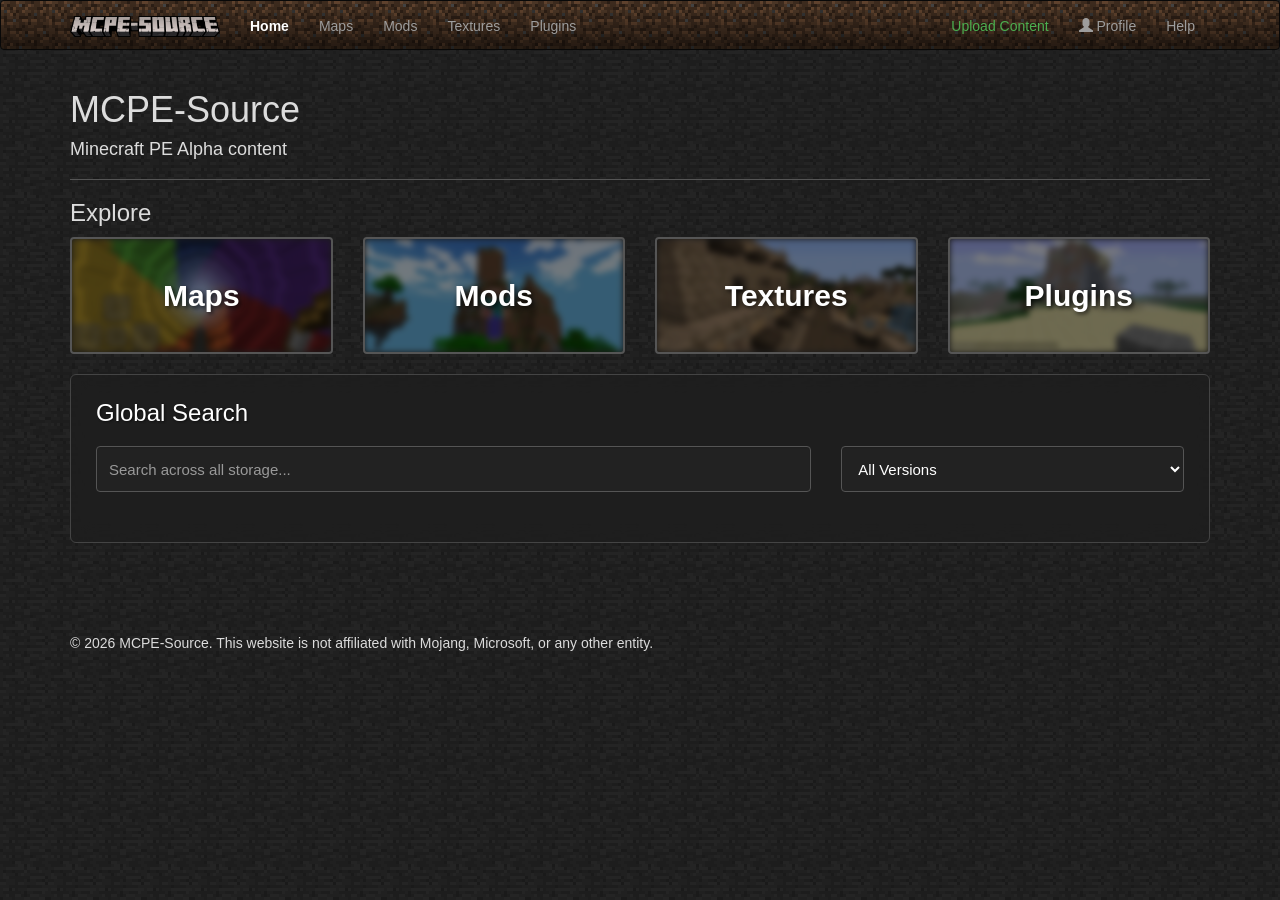
<file: index.html>
<!DOCTYPE html>
<html lang="en">

<head>
    <meta charset="UTF-8">
    <meta name="viewport" content="width=device-width, initial-scale=1.0">
    <title>MCPE-Source | Minecraft PE Alpha content</title>
    <link rel="stylesheet" href="css/bootstrap.min.css">
    <link rel="stylesheet" href="style.css">
    <style>
        code {
            background-color: #333 !important;
            color: #dcdcdc !important;
        }

        .content-box {
            position: relative;
            overflow: hidden;
            border: 2px solid #555;
            border-radius: 4px;
            padding: 40px 20px;
            text-align: center;
            text-decoration: none !important;
            transition: border-color 0.2s ease-in-out;
            display: block;
            background-color: #1b1b1b;
            z-index: 1;
        }

        .content-box::before {
            content: '';
            position: absolute;
            top: 0;
            left: 0;
            right: 0;
            bottom: 0;
            background-size: cover;
            background-position: center;
            filter: blur(3px) brightness(0.5);
            z-index: -1;
            transition: filter 0.3s ease-in-out;
        }

        #maps-box::before {
            background-image: url('assets/images/nav_maps.png');
        }

        #mods-box::before {
            background-image: url('assets/images/nav_mods.png');
        }

        #textures-box::before {
            background-image: url('assets/images/nav_textures.jpg');
        }

        #plugins-box::before {
            background-image: url('assets/images/nav_plugins.png');
        }

        .content-box:hover,
        .content-box:focus {
            border-color: #999;
            outline: none;
        }

        .content-box:hover::before {
            filter: blur(2px) brightness(0.7);
        }

        .content-box h3 {
            color: #ffffff !important;
            margin: 0;
            font-size: 30px;
            font-weight: bold;
            text-shadow: 2px 2px 4px rgba(0, 0, 0, 0.7);
        }

        .mod-row {
            display: flex;
            flex-wrap: wrap;
            margin-left: -5px;
            margin-right: -5px;
        }

        .mod-card {
            display: flex;
            flex-direction: column;
            width: 100%;
            text-decoration: none !important;
            color: #dcdcdc;
            background-color: rgba(43, 43, 43, 0.75);
            -webkit-backdrop-filter: blur(5px);
            backdrop-filter: blur(5px);
            border: 1px solid #444;
            border-radius: 4px;
            transition: all 0.3s ease;
            margin-bottom: 20px;
        }

        .mod-card:hover,
        .mod-card:focus {
            color: #ffffff;
            background-color: rgba(60, 60, 60, 0.9);
            border-color: #777;
            box-shadow: 0 10px 20px rgba(0, 0, 0, 0.3);
            transform: translateY(-2px);
        }

        .mod-card img {
            width: 100%;
            height: 180px;
            object-fit: cover;
            border-top-left-radius: 3px;
            border-top-right-radius: 3px;
            background-color: #1a1a1a;
        }

        .mod-card .caption {
            padding: 10px;
            flex-grow: 1;
            display: flex;
            flex-direction: column;
        }

        .mod-card h3 {
            color: #ffffff;
            margin-top: 0;
            margin-bottom: 8px;
            font-size: 18px;
            line-height: 1.2;
        }

        .mod-card h3 small {
            color: #bbbbbb;
            margin-left: 5px;
            font-size: 70%;
        }

        .mod-card p {
            color: #cccccc;
            flex-grow: 1;
            font-size: 13px;
            margin-bottom: 10px;
        }

        .tags-container {
            margin-top: auto;
        }

        .mod-card .label-default {
            background-color: #555;
            font-size: 10px;
            border: 1px solid #666;
            margin-right: 2px;
            display: inline-block;
            margin-bottom: 2px;
            padding: 3px 6px;
        }

        .search-area {
            background-color: rgba(30, 30, 30, 0.55);
            padding: 25px;
            border-radius: 6px;
            margin-bottom: 30px;
            border: 1px solid #444;
            backdrop-filter: blur(10px);
            -webkit-backdrop-filter: blur(10px);
        }

        .search-area .form-control {
            background-color: #222;
            border: 1px solid #555;
            color: #fff;
            height: 46px;
            font-size: 15px;
            border-radius: 4px;
            transition: all 0.2s ease-in-out;
        }

        .search-area .form-control:focus {
            border-color: #888;
            background-color: #2a2a2a;
            box-shadow: 0 0 10px rgba(255, 255, 255, 0.05);
        }

        .search-area h3 {
            font-size: 24px;
            color: #fff;
            margin-top: 0;
            margin-bottom: 20px;
            text-shadow: 1px 1px 2px rgba(0, 0, 0, 0.5);
        }
    </style>
</head>

<body>
    <nav class="navbar navbar-inverse">
        <div class="container">
            <div class="navbar-header">
                <button type="button" class="navbar-toggle collapsed" data-toggle="collapse"
                    data-target="#navbar-collapse" aria-expanded="false">
                    <span class="sr-only">Toggle navigation</span>
                    <span class="icon-bar"></span>
                    <span class="icon-bar"></span>
                    <span class="icon-bar"></span>
                </button>
                <a class="navbar-brand" href="index.html"><img src="logo.png" width="150px"></a>
            </div>
            <div class="collapse navbar-collapse" id="navbar-collapse">
                <ul class="nav navbar-nav">
                    <li class="active"><a href="index.html">Home</a></li>
                    <li><a href="maps.html">Maps</a></li>
                    <li><a href="mods.html">Mods</a></li>
                    <li><a href="textures.html">Textures</a></li>
                    <li><a href="plugins.html">Plugins</a></li>
                </ul>
                <ul class="nav navbar-nav navbar-right">
                    <li><a href="upload.html" class="suggest-content-btn">Upload Content</a></li>
                    <li><a href="profile.html"><span class="glyphicon glyphicon-user"></span> Profile</a></li>
                    <li><a href="help.html">Help</a></li>
                </ul>
            </div>
        </div>
    </nav>
    <div class="container">
        <h1>MCPE-Source</h1>
        <h4>Minecraft PE Alpha content</h4>
        <hr>
        <h3>Explore</h3>
        <div class="row">
            <div class="col-sm-6 col-md-3">
                <a href="maps.html" class="thumbnail content-box" id="maps-box">
                    <h3>Maps</h3>
                </a>
            </div>
            <div class="col-sm-6 col-md-3">
                <a href="mods.html" class="thumbnail content-box" id="mods-box">
                    <h3>Mods</h3>
                </a>
            </div>
            <div class="col-sm-6 col-md-3">
                <a href="textures.html" class="thumbnail content-box" id="textures-box">
                    <h3>Textures</h3>
                </a>
            </div>
            <div class="col-sm-6 col-md-3">
                <a href="plugins.html" class="thumbnail content-box" id="plugins-box">
                    <h3>Plugins</h3>
                </a>
            </div>
        </div>

        <div class="search-area">
            <h3>Global Search</h3>
            <div class="row">
                <div class="col-sm-8" style="margin-bottom: 15px;">
                    <input type="text" id="globalSearchInput" class="form-control"
                        placeholder="Search across all storage...">
                </div>
                <div class="col-sm-4" style="margin-bottom: 15px;">
                    <select id="globalVersionSelect" class="form-control">
                        <option value="">All Versions</option>
                    </select>
                </div>
            </div>
            <div id="globalSearchStatus"
                style="color: #aaa; margin-top: 5px; margin-bottom: 15px; font-size: 14px; display: none;"></div>
            <div class="row mod-row" id="globalSearchResults" style="margin-top: 10px;"></div>
        </div>
    </div>
    <br><br><br>
    <iframe src="footer.html" style="width: 100%; height: 40px; border: none; overflow: hidden;"></iframe>
    <script src="js/jquery.min.js"></script>
    <script src="js/bootstrap.min.js"></script>
    <script>
        (function () {
            function updateNavbarProfile() {
                var cachedName = localStorage.getItem('gh_username');
                var cachedAvatar = localStorage.getItem('gh_avatar');
                if (cachedName && cachedAvatar) {
                    $('a[href="profile.html"]').html('<img src="' + cachedAvatar + '" style="width: 20px; height: 20px; border-radius: 50%; vertical-align: middle; margin-right: 5px; object-fit: cover;"> <span>' + cachedName + '</span>');
                } else {
                    $('a[href="profile.html"]').html('<span class="glyphicon glyphicon-user"></span> Profile');
                }
            }
            window.updateNavbarProfile = updateNavbarProfile;
            $(document).ready(updateNavbarProfile);
        })();
    </script>
    <script>
        $(document).ready(function () {
            var categories = ['maps', 'mods', 'textures', 'plugins'];
            var allItems = [];
            var versions = new Set();

            $('#globalSearchStatus').text('Loading databases...').show();

            var fetchPromises = categories.map(function (cat) {
                var url = 'https://raw.githubusercontent.com/MCPE-Source/' + cat + '/main/' + cat + '.json?t=' + new Date().getTime();
                var d = $.Deferred();
                $.getJSON(url, function (data) {
                    data.forEach(function (item, index) {
                        item.repoType = cat;
                        item.originalIndex = index;
                        allItems.push(item);

                        if (item.version) {
                            item.version.split(',').map(function (v) { return v.trim(); }).forEach(function (v) {
                                if (v) versions.add(v);
                            });
                        }
                    });
                    d.resolve();
                }).fail(function (err) {
                    console.error('Failed to load ' + cat + ' database', err);
                    d.resolve();
                });
                return d.promise();
            });

            $.when.apply($, fetchPromises).then(function () {
                $('#globalSearchStatus').hide();

                allItems.sort(function (a, b) {
                    var dateA = new Date(a.date ? a.date.replace(' ', 'T') : 0);
                    var dateB = new Date(b.date ? b.date.replace(' ', 'T') : 0);
                    return dateB - dateA;
                });

                var sortedVersions = Array.from(versions).sort(function (a, b) {
                    return b.localeCompare(a, undefined, { numeric: true, sensitivity: 'base' });
                });
                var $verSelect = $('#globalVersionSelect');
                sortedVersions.forEach(function (ver) {
                    $verSelect.append($('<option>', { value: ver, text: ver }));
                });

                $('#globalSearchInput').on('input keyup', performSearch);
                $('#globalVersionSelect').on('change', performSearch);

                performSearch();
            });

            function performSearch() {
                var searchText = $('#globalSearchInput').val().toLowerCase().trim();
                var activeVer = $('#globalVersionSelect').val();
                var $results = $('#globalSearchResults');
                $results.empty();

                if (searchText === "" && !activeVer) {
                    return;
                }

                var matches = allItems.filter(function (item) {
                    var fullText = (item.title || '').toLowerCase() + " " + (item.short_description || item.description || '').toLowerCase();
                    var matchSearch = fullText.indexOf(searchText) > -1;

                    var itemVer = item.version || "";
                    var itemVersions = itemVer.split(',').map(function (v) { return v.trim(); });
                    var matchVer = !activeVer || itemVersions.includes(activeVer);

                    return matchSearch && matchVer;
                });

                if (matches.length === 0) {
                    $results.html('<div class="col-xs-12 text-center" style="color: #aaa; padding: 20px;">No results found.</div>');
                    return;
                }

                var limit = Math.min(matches.length, 24);
                for (var i = 0; i < limit; i++) {
                    var item = matches[i];
                    var itemBaseUrl = 'https://raw.githubusercontent.com/MCPE-Source/' + item.repoType + '/main/';
                    var imgSrc = item.thumbnail ? (item.thumbnail.startsWith('http') ? item.thumbnail : itemBaseUrl + item.thumbnail) : 'assets/images/no_thumbnail.png';
                    var linkUrl = 'item.html?type=' + item.repoType + '&id=' + item.originalIndex;

                    var tagsHtml = '';
                    if (item.tags && item.tags.length > 0) {
                        tagsHtml = item.tags.slice(0, 3).map(function (tag) {
                            return `<span class="label label-default" style="text-transform: capitalize;">${tag}</span>`;
                        }).join(' ');
                    }

                    var categoryBadge = `<span class="label label-info" style="text-transform: capitalize; margin-right: 5px; background-color: #5bc0de !important; color: #000 !important;">${item.repoType}</span>`;

                    $results.append(`
                        <div class="col-md-4 col-sm-6" style="margin-bottom: 20px; display: flex;">
                            <a href="${linkUrl}" class="mod-card">
                                <img src="${imgSrc}" alt="${item.title}" onerror="this.src='assets/images/no_thumbnail.png'">
                                <div class="caption">
                                    <h3>${item.title} <span class="version-badge">${item.version || ''}</span></h3>
                                    <p>${item.short_description || item.description || ''}</p>
                                    <div class="tags-container">
                                        ${categoryBadge}
                                        ${tagsHtml}
                                    </div>
                                </div>
                            </a>
                        </div>
                    `);
                }
            }
        });
    </script>
</body>

</html>
</file>
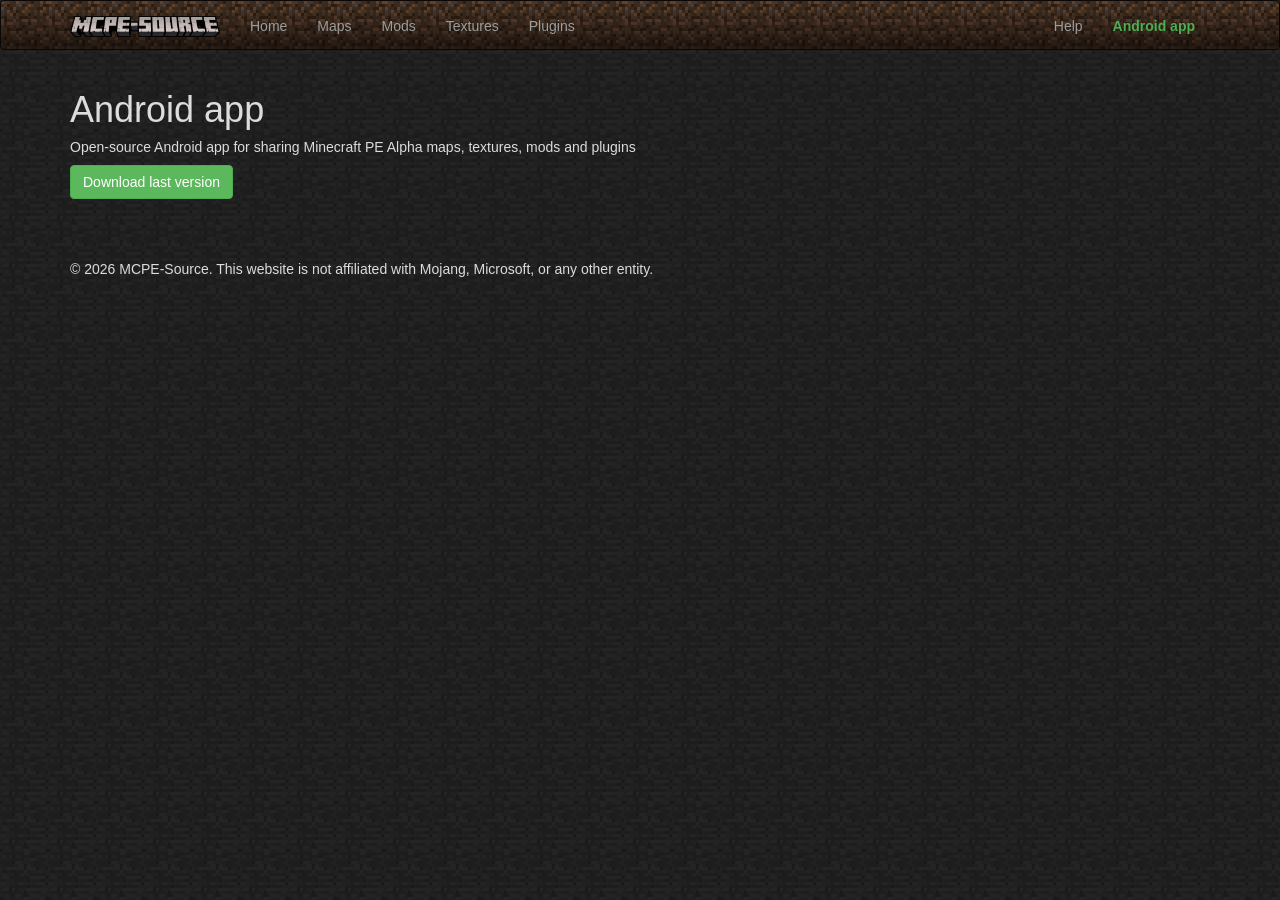
<file: android_app.html>
<!DOCTYPE html>
<html lang="en">
<head>
    <meta charset="UTF-8">
    <meta name="viewport" content="width=device-width, initial-scale=1.0">
    <title>Android app | MCPE-Source</title>
    <link rel="stylesheet" href="css/bootstrap.min.css">
    <link rel="stylesheet" href="style.css">
</head>
<body>
    <nav class="navbar navbar-inverse">
        <div class="container">
            <div class="navbar-header">
                <button type="button" class="navbar-toggle collapsed" data-toggle="collapse" data-target="#navbar-collapse" aria-expanded="false">
                    <span class="sr-only">Toggle navigation</span>
                    <span class="icon-bar"></span>
                    <span class="icon-bar"></span>
                    <span class="icon-bar"></span>
                </button>
                <a class="navbar-brand" href="index.html"><img src="logo.png" width="150px"></a>
            </div>
            <div class="collapse navbar-collapse" id="navbar-collapse">
                <ul class="nav navbar-nav">
                    <li><a href="index.html">Home</a></li>
                    <li><a href="maps.html">Maps</a></li>
                    <li><a href="mods.html">Mods</a></li>
                    <li><a href="textures.html">Textures</a></li>
                    <li><a href="plugins.html">Plugins</a></li>
                </ul>
                <ul class="nav navbar-nav navbar-right">
                    <li><a href="help.html">Help</a></li>
                    <li class="active"><a href="android_app.html" class="suggest-content-btn">Android app</a></li>
                </ul>
            </div>
        </div>
    </nav>

    <div class="container">
        <h1>Android app</h1>
        <h5>Open-source Android app for sharing Minecraft PE Alpha maps, textures, mods and plugins</h5>
        <a href="https://github.com/MCPE-Source/MCPE-Source-App/releases/latest" class="btn btn-success">Download last version</a>
        
    </div>

    <br><br><br>
    <iframe src="footer.html" style="width: 100%; height: 40px; border: none; overflow: hidden;"></iframe>
    <script src="js/jquery.min.js"></script>
    <script src="js/bootstrap.min.js"></script>
    <script>
        (function() {
            function updateNavbarProfile() {
                var cachedName = localStorage.getItem('gh_username');
                var cachedAvatar = localStorage.getItem('gh_avatar');
                if (cachedName && cachedAvatar) {
                    $('a[href="profile.html"]').html('<img src="' + cachedAvatar + '" style="width: 20px; height: 20px; border-radius: 50%; vertical-align: middle; margin-right: 5px; object-fit: cover;"> <span>' + cachedName + '</span>');
                } else {
                    $('a[href="profile.html"]').html('<span class="glyphicon glyphicon-user"></span> Profile');
                }
            }
            window.updateNavbarProfile = updateNavbarProfile;
            $(document).ready(updateNavbarProfile);
        })();
    </script>
</body>
</html>
</file>
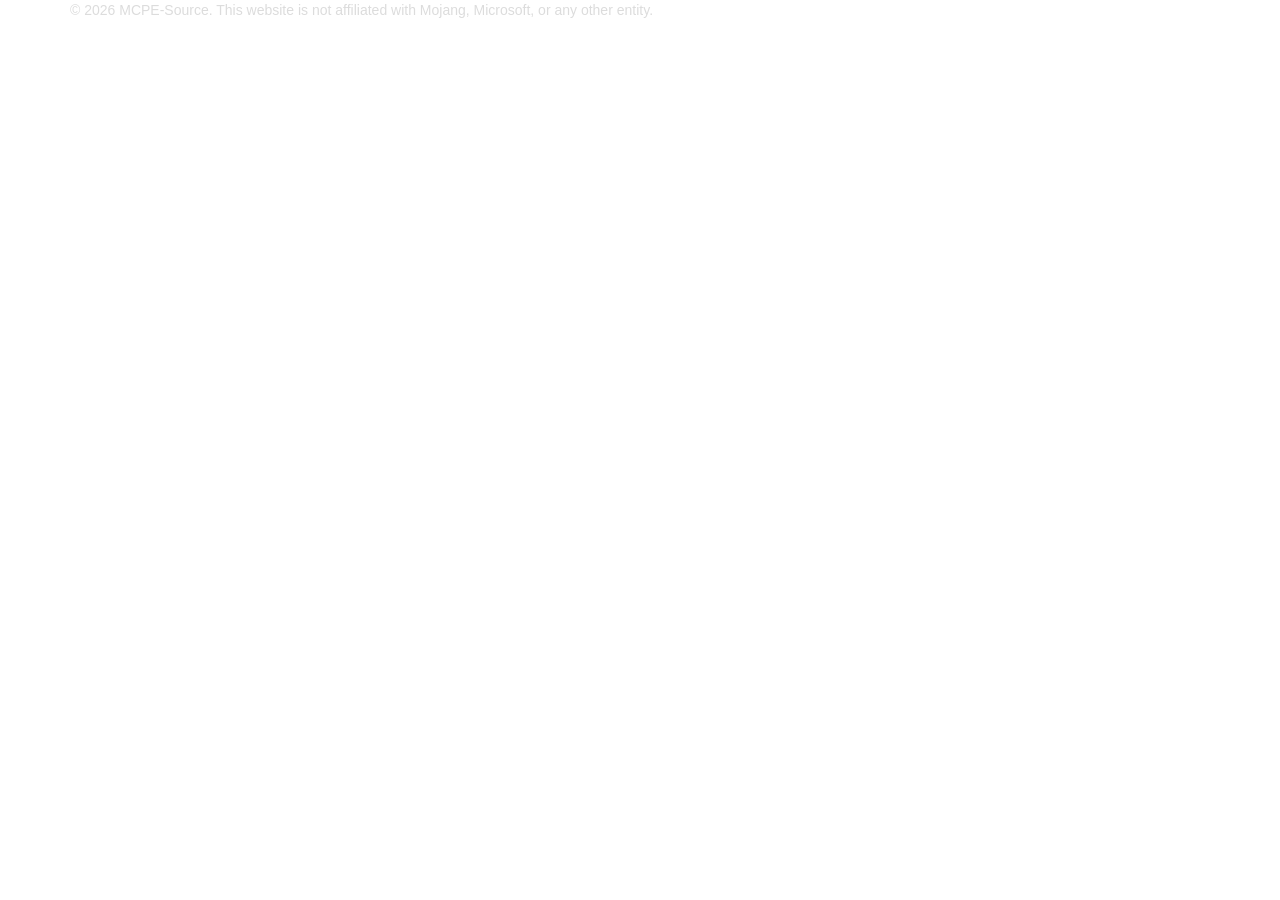
<file: footer.html>
<!DOCTYPE html>
<html lang="en">
<head>
    <meta charset="UTF-8">
    <meta name="viewport" content="width=device-width, initial-scale=1.0">
    <link href="css/bootstrap.min.css" rel="stylesheet">
    <style>
        body {
            overflow: hidden;
            background-color: transparent;
            color: #dcdcdc;
        }
    </style>
</head>
<body>
    <footer>
        <div class="container">
          <p class="text-p">© 2026 MCPE-Source. This website is not affiliated with Mojang, Microsoft, or any other entity.</p>
        </div>
      </footer>
</body>
</html>
</file>
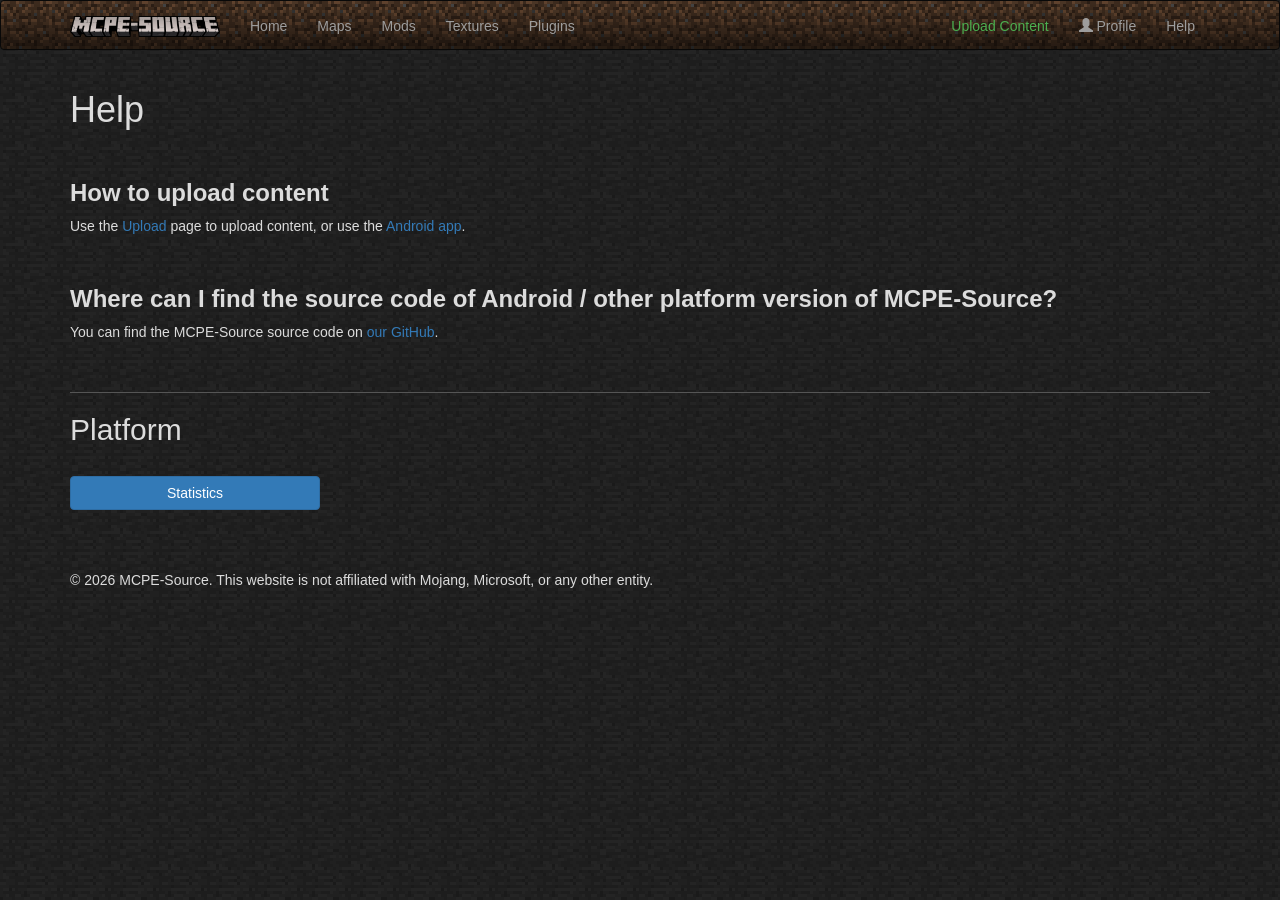
<file: help.html>
<!DOCTYPE html>
<html lang="en">

<head>
    <meta charset="UTF-8">
    <meta name="viewport" content="width=device-width, initial-scale=1.0">
    <title>Help | MCPE-Source</title>
    <link rel="stylesheet" href="css/bootstrap.min.css">
    <link rel="stylesheet" href="style.css">
</head>

<body>
    <nav class="navbar navbar-inverse">
        <div class="container">
            <div class="navbar-header">
                <button type="button" class="navbar-toggle collapsed" data-toggle="collapse"
                    data-target="#navbar-collapse" aria-expanded="false">
                    <span class="sr-only">Toggle navigation</span>
                    <span class="icon-bar"></span>
                    <span class="icon-bar"></span>
                    <span class="icon-bar"></span>
                </button>
                <a class="navbar-brand" href="index.html"><img src="logo.png" width="150px"></a>
            </div>
            <div class="collapse navbar-collapse" id="navbar-collapse">
                <ul class="nav navbar-nav">
                    <li><a href="index.html">Home</a></li>
                    <li><a href="maps.html">Maps</a></li>
                    <li><a href="mods.html">Mods</a></li>
                    <li><a href="textures.html">Textures</a></li>
                    <li><a href="plugins.html">Plugins</a></li>
                </ul>
                <ul class="nav navbar-nav navbar-right">
                    <li><a href="upload.html" class="suggest-content-btn">Upload Content</a></li>
                    <li><a href="profile.html"><span class="glyphicon glyphicon-user"></span> Profile</a></li>
                    <li><a href="help.html">Help</a></li>
                </ul>
            </div>
        </div>
    </nav>

    <div class="container">
        <h1>Help</h1>
        <br>
        <h3><b>How to upload content</b></h3>
        <p>Use the <a href="upload.html">Upload</a> page to upload content, or use the <a
                href="android_app.html">Android app</a>.</p>
        <br>
        <h3><b>Where can I find the source code of Android / other platform version of MCPE-Source?</b></h3>
        <p>You can find the MCPE-Source source code on <a href="https://github.com/MCPE-Source">our GitHub</a>.</p>

        <br>
        <hr>
        <h2>Platform</h2><br>
        <a href="stats.html" class="btn btn-primary" style="width: 250px;">Statistics</a>

    </div>

    <br><br><br>
    <iframe src="footer.html" style="width: 100%; height: 40px; border: none; overflow: hidden;"></iframe>
    <script src="js/jquery.min.js"></script>
    <script src="js/bootstrap.min.js"></script>
    <script>
        (function () {
            function updateNavbarProfile() {
                var cachedName = localStorage.getItem('gh_username');
                var cachedAvatar = localStorage.getItem('gh_avatar');
                if (cachedName && cachedAvatar) {
                    $('a[href="profile.html"]').html('<img src="' + cachedAvatar + '" style="width: 20px; height: 20px; border-radius: 50%; vertical-align: middle; margin-right: 5px; object-fit: cover;"> <span>' + cachedName + '</span>');
                } else {
                    $('a[href="profile.html"]').html('<span class="glyphicon glyphicon-user"></span> Profile');
                }
            }
            window.updateNavbarProfile = updateNavbarProfile;
            $(document).ready(updateNavbarProfile);
        })();
    </script>
</body>

</html>
</file>
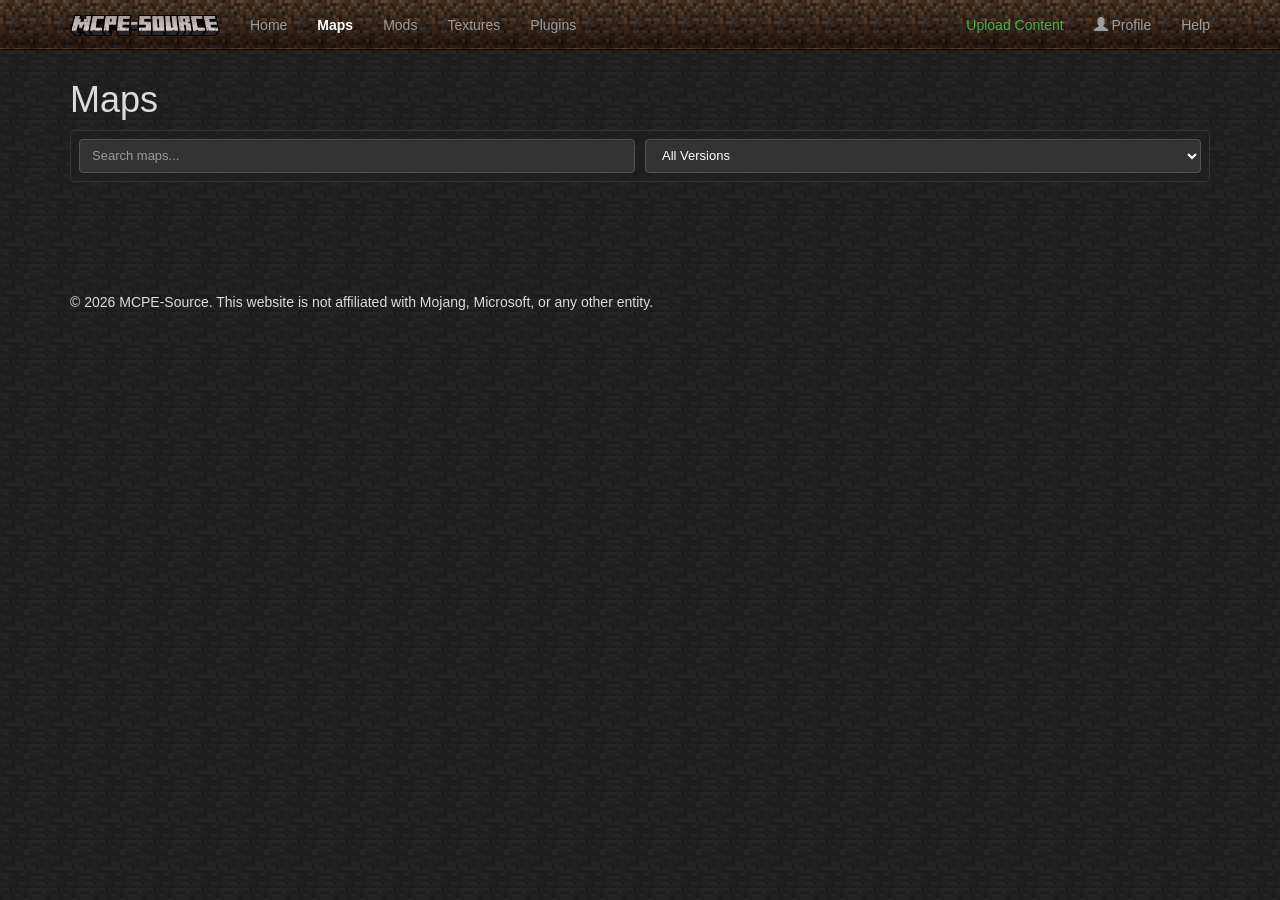
<file: maps.html>
<!DOCTYPE html>
<html lang="en">
<head>
    <meta charset="UTF-8">
    <meta name="viewport" content="width=device-width, initial-scale=1.0">
    <title>Maps | MCPE-Source</title>
    <link rel="stylesheet" href="css/bootstrap.min.css">
    <link rel="stylesheet" href="style.css">
    <style>
        body { background-color: #222; color: #eee; }
        .mod-row { display: flex; flex-wrap: wrap; margin-left: -5px; margin-right: -5px; }
        .mod-item { display: flex; margin-bottom: 10px; padding-left: 5px; padding-right: 5px; }
        .mod-card {
            display: flex; flex-direction: column; width: 100%;
            text-decoration: none !important; color: #dcdcdc;
            background-color: rgba(43, 43, 43, 0.75);
            -webkit-backdrop-filter: blur(5px); backdrop-filter: blur(5px);
            border: 1px solid #444; border-radius: 4px; transition: all 0.3s ease;
        }
        .mod-card:hover, .mod-card:focus {
            color: #ffffff; background-color: rgba(60, 60, 60, 0.9);
            border-color: #777; box-shadow: 0 10px 20px rgba(0,0,0,0.3); transform: translateY(-2px);
        }
        .mod-card img {
            width: 100%; height: 180px; object-fit: cover;
            border-top-left-radius: 3px; border-top-right-radius: 3px; background-color: #1a1a1a;
        }
        .mod-card .caption { padding: 10px; flex-grow: 1; display: flex; flex-direction: column; }
        .mod-card h3 { color: #ffffff; margin-top: 0; margin-bottom: 8px; font-size: 18px; line-height: 1.2; }
        .mod-card h3 small { color: #bbbbbb; margin-left: 5px; font-size: 70%; }
        .mod-card p { color: #cccccc; flex-grow: 1; font-size: 13px; margin-bottom: 10px; }
        .tags-container { margin-top: auto; }
        .mod-card .label-default { background-color: #555; font-size: 10px; border: 1px solid #666; margin-right: 2px; display: inline-block; margin-bottom: 2px; padding: 3px 6px; }
        .controls-area { background-color: rgba(30, 30, 30, 0.5); padding: 8px; border-radius: 4px; margin-bottom: 15px; border: 1px solid #333; }
        .controls-area .row { margin-left: -5px; margin-right: -5px; }
        .controls-area [class*="col-"] { padding-left: 5px; padding-right: 5px; margin-bottom: 0; }
        .filter-elem { margin-bottom: 5px; }
        .form-control { background-color: #333; border: 1px solid #555; color: #fff; height: 34px; font-size: 13px; }
        .form-control:focus { border-color: #777; background-color: #444; box-shadow: none; }
        @media (min-width: 992px) { .filter-elem { margin-bottom: 0; } }
    </style>
</head>
<body>
    <nav class="navbar navbar-inverse navbar-static-top">
        <div class="container">
            <div class="navbar-header">
                <button type="button" class="navbar-toggle collapsed" data-toggle="collapse" data-target="#navbar-collapse">
                    <span class="sr-only">Toggle navigation</span>
                    <span class="icon-bar"></span><span class="icon-bar"></span><span class="icon-bar"></span>
                </button>
                <a class="navbar-brand" href="index.html"><img src="logo.png" width="150px" alt="Logo"></a>
            </div>
            <div class="collapse navbar-collapse" id="navbar-collapse">
                <ul class="nav navbar-nav">
                    <li><a href="index.html">Home</a></li>
                    <li class="active"><a href="maps.html">Maps</a></li>
                    <li><a href="mods.html">Mods</a></li>
                    <li><a href="textures.html">Textures</a></li>
                    <li><a href="plugins.html">Plugins</a></li>
                </ul>
                <ul class="nav navbar-nav navbar-right">
                    <li><a href="upload.html" class="suggest-content-btn">Upload Content</a></li>
                    <li><a href="profile.html"><span class="glyphicon glyphicon-user"></span> Profile</a></li>
                    <li><a href="help.html">Help</a></li>
                </ul>
            </div>
        </div>
    </nav>

    <div class="container">
        <h1 style="margin-top: 10px;">Maps</h1>
        
        <div class="controls-area">
            <div class="row">
                <div class="col-md-6 col-sm-6 col-xs-12 filter-elem">
                    <input type="text" class="form-control" id="searchInput" placeholder="Search maps...">
                </div>
                <div class="col-md-6 col-sm-6 col-xs-12 filter-elem">
                    <select class="form-control" id="versionSelect"><option value="">All Versions</option></select>
                </div>
            </div>
        </div>

        <div class="pagination-wrapper text-center" style="margin-top: 10px; margin-bottom: 20px;"></div>
        <div class="row mod-row" id="mapsList"></div>
        <div class="pagination-wrapper text-center" style="margin-top: 30px; margin-bottom: 20px;"></div>
    </div>

    <br><br><br>
    <iframe src="footer.html" style="width: 100%; height: 40px; border: none; overflow: hidden;"></iframe>
    <script src="js/jquery.min.js"></script>
    <script src="js/bootstrap.min.js"></script>
    <script>
        (function() {
            function updateNavbarProfile() {
                var cachedName = localStorage.getItem('gh_username');
                var cachedAvatar = localStorage.getItem('gh_avatar');
                if (cachedName && cachedAvatar) {
                    $('a[href="profile.html"]').html('<img src="' + cachedAvatar + '" style="width: 20px; height: 20px; border-radius: 50%; vertical-align: middle; margin-right: 5px; object-fit: cover;"> <span>' + cachedName + '</span>');
                } else {
                    $('a[href="profile.html"]').html('<span class="glyphicon glyphicon-user"></span> Profile');
                }
            }
            window.updateNavbarProfile = updateNavbarProfile;
            $(document).ready(updateNavbarProfile);
        })();
    </script>
    <script>
        $(document).ready(function() {
            var repo = 'maps';
            var baseUrl = 'https://raw.githubusercontent.com/MCPE-Source/' + repo + '/main/';
            var url = baseUrl + repo + '.json?t=' + new Date().getTime();

            var allItems = [];
            var filteredItems = [];
            var currentPage = 1;
            var itemsPerPage = 30;

            $.getJSON(url, function(data) {
                allItems = data.map(function(item, index) {
                    return { item: item, originalIndex: index };
                });

                allItems.sort(function(a, b) {
                    var dateA = new Date(a.item.date ? a.item.date.replace(' ', 'T') : 0);
                    var dateB = new Date(b.item.date ? b.item.date.replace(' ', 'T') : 0);
                    return dateB - dateA;
                });

                var versions = new Set();

                allItems.forEach(function(mapObj) {
                    var item = mapObj.item;
                    if(item.version) {
                        item.version.split(',').map(v => v.trim()).forEach(v => {
                            if (v) versions.add(v);
                        });
                    }
                });

                var $verSelect = $('#versionSelect');
                Array.from(versions).sort().reverse().forEach(v => $verSelect.append('<option value="' + v + '">' + v + '</option>'));

                function renderPage() {
                    var $container = $('#mapsList');
                    $container.empty();

                    var startIndex = (currentPage - 1) * itemsPerPage;
                    var endIndex = startIndex + itemsPerPage;
                    var pageItems = filteredItems.slice(startIndex, endIndex);

                    pageItems.forEach(function(mapObj) {
                        var item = mapObj.item;
                        var originalId = mapObj.originalIndex;

                        var tagsHtml = '';
                        if (item.tags && item.tags.length > 0) {
                            item.tags.forEach(function(tag) {
                                tagsHtml += '<span class="label label-default">' + tag + '</span> ';
                            });
                        }

                        var imgSrc = 'assets/images/no_thumbnail.png';
                        if (item.image) {
                              imgSrc = item.image.startsWith('http') ? item.image : baseUrl + item.image;
                        } else if (item.thumbnail) {
                              imgSrc = item.thumbnail.startsWith('http') ? item.thumbnail : baseUrl + item.thumbnail;
                        }
                        
                        var linkUrl = 'item.html?type=' + repo + '&id=' + originalId;

                        var html = `
                            <div class="col-sm-6 col-md-4 mod-item">
                                <a href="${linkUrl}" class="mod-card">
                                    <img src="${imgSrc}" alt="${item.title}">
                                    <div class="caption">
                                        <h3>${item.title} <span class="version-badge">${item.version}</span></h3>
                                        <p>${item.short_description || item.description || ''}</p>
                                        <div class="tags-container">${tagsHtml}</div>
                                    </div>
                                </a>
                            </div>
                        `;
                        $container.append(html);
                    });

                    renderPagination();
                }

                function renderPagination() {
                    var $pagWrappers = $('.pagination-wrapper');
                    $pagWrappers.empty();

                    var totalPages = Math.ceil(filteredItems.length / itemsPerPage);
                    if (totalPages <= 1) {
                        return;
                    }

                    var $ul = $('<ul class="pagination"></ul>');

                    var $prevLi = $('<li class="' + (currentPage === 1 ? 'disabled' : '') + '"><a href="#">&laquo;</a></li>');
                    if (currentPage > 1) {
                        $prevLi.find('a').on('click', function(e) {
                            e.preventDefault();
                            currentPage--;
                            renderPage();
                            $('html, body').animate({ scrollTop: 0 }, 'fast');
                        });
                    } else {
                        $prevLi.find('a').on('click', function(e) { e.preventDefault(); });
                    }
                    $ul.append($prevLi);

                    for (var p = 1; p <= totalPages; p++) {
                        (function(page) {
                            var $li = $('<li class="' + (currentPage === page ? 'active' : '') + '"><a href="#">' + page + '</a></li>');
                            $li.find('a').on('click', function(e) {
                                e.preventDefault();
                                currentPage = page;
                                renderPage();
                                $('html, body').animate({ scrollTop: 0 }, 'fast');
                            });
                            $ul.append($li);
                        })(p);
                    }

                    var $nextLi = $('<li class="' + (currentPage === totalPages ? 'disabled' : '') + '"><a href="#">&raquo;</a></li>');
                    if (currentPage < totalPages) {
                        $nextLi.find('a').on('click', function(e) {
                            e.preventDefault();
                            currentPage++;
                            renderPage();
                            $('html, body').animate({ scrollTop: 0 }, 'fast');
                        });
                    } else {
                        $nextLi.find('a').on('click', function(e) { e.preventDefault(); });
                    }
                    $ul.append($nextLi);

                    $pagWrappers.each(function() {
                        $(this).append($ul.clone(true));
                    });
                }

                function filterMaps() {
                    var searchText = $('#searchInput').val().toLowerCase();
                    var activeVer = $('#versionSelect').val();

                    filteredItems = allItems.filter(function(mapObj) {
                        var item = mapObj.item;
                        var fullText = (item.title || '').toLowerCase() + " " + (item.short_description || item.description || '').toLowerCase();
                        var itemVer = item.version || "";
                        var itemVersions = itemVer.split(',').map(v => v.trim());

                        var matchSearch = fullText.indexOf(searchText) > -1;
                        var matchVer = !activeVer || itemVersions.includes(activeVer);

                        return matchSearch && matchVer;
                    });

                    currentPage = 1;
                    renderPage();
                }

                $('#searchInput').on('input keyup', filterMaps);
                $('#versionSelect').on('change', filterMaps);

                filterMaps();
            });
        });
    </script>
</body>
</html>
</file>
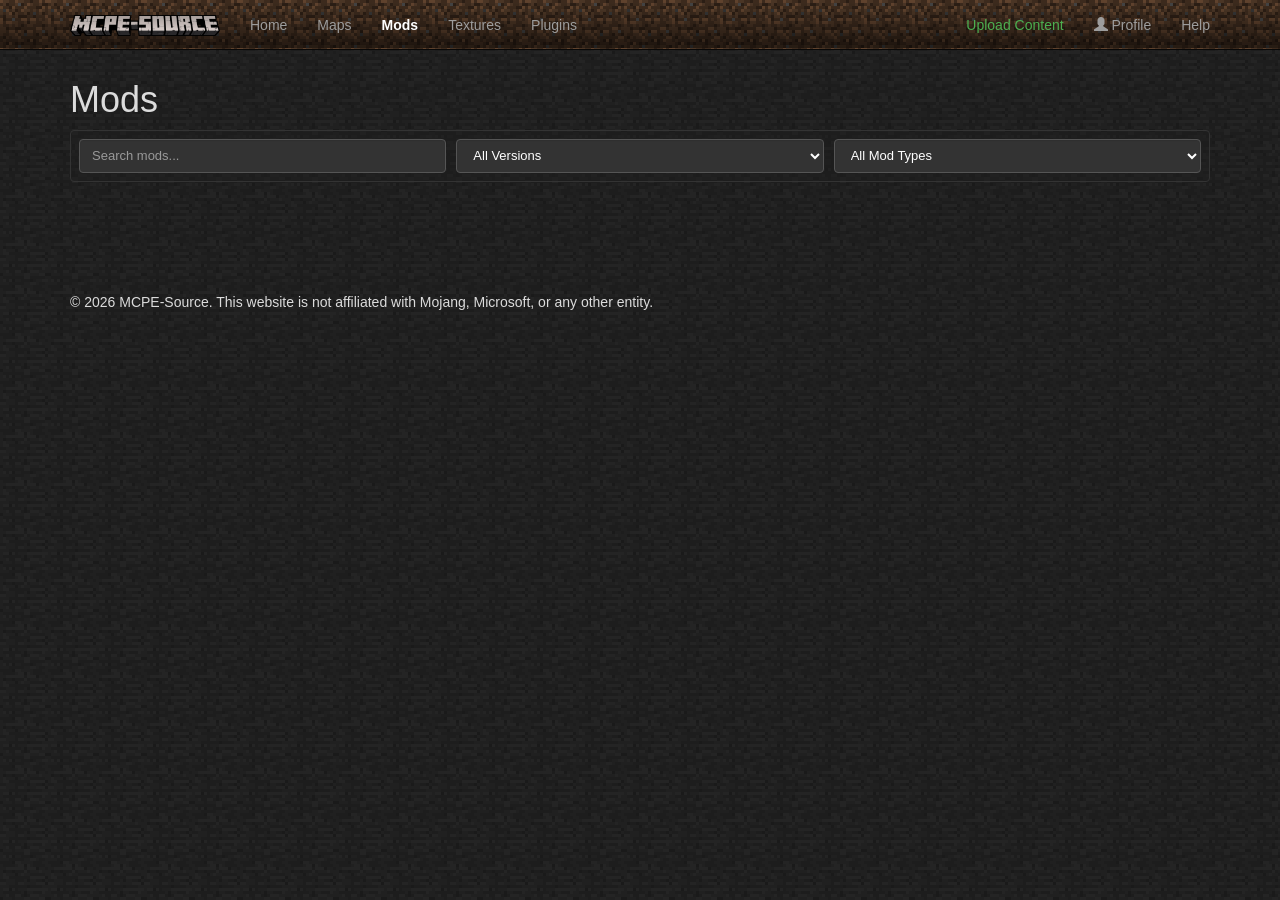
<file: mods.html>
<!DOCTYPE html>
<html lang="en">
<head>
    <meta charset="UTF-8">
    <meta name="viewport" content="width=device-width, initial-scale=1.0">
    <title>Mods | MCPE-Source</title>
    <link rel="stylesheet" href="css/bootstrap.min.css">
    <link rel="stylesheet" href="style.css">
    <style>
        body { background-color: #222; color: #eee; }
        .mod-row { display: flex; flex-wrap: wrap; margin-left: -5px; margin-right: -5px; }
        .mod-item { display: flex; margin-bottom: 10px; padding-left: 5px; padding-right: 5px; }
        .mod-card {
            display: flex; flex-direction: column; width: 100%;
            text-decoration: none !important; color: #dcdcdc;
            background-color: rgba(43, 43, 43, 0.75);
            -webkit-backdrop-filter: blur(5px); backdrop-filter: blur(5px);
            border: 1px solid #444; border-radius: 4px; transition: all 0.3s ease;
        }
        .mod-card:hover, .mod-card:focus {
            color: #ffffff; background-color: rgba(60, 60, 60, 0.9);
            border-color: #777; box-shadow: 0 10px 20px rgba(0,0,0,0.3); transform: translateY(-2px);
        }
        .mod-card img {
            width: 100%; height: 180px; object-fit: cover;
            border-top-left-radius: 3px; border-top-right-radius: 3px; background-color: #1a1a1a;
        }
        .mod-card .caption { padding: 10px; flex-grow: 1; display: flex; flex-direction: column; }
        .mod-card h3 { color: #ffffff; margin-top: 0; margin-bottom: 8px; font-size: 18px; line-height: 1.2; }
        .mod-card h3 small { color: #bbbbbb; margin-left: 5px; font-size: 70%; }
        .mod-card p { color: #cccccc; flex-grow: 1; font-size: 13px; margin-bottom: 10px; }
        .tags-container { margin-top: auto; }
        .mod-card .label-default { background-color: #555; font-size: 10px; border: 1px solid #666; margin-right: 2px; display: inline-block; margin-bottom: 2px; padding: 3px 6px; }
        .controls-area { background-color: rgba(30, 30, 30, 0.5); padding: 8px; border-radius: 4px; margin-bottom: 15px; border: 1px solid #333; }
        .controls-area .row { margin-left: -5px; margin-right: -5px; }
        .controls-area [class*="col-"] { padding-left: 5px; padding-right: 5px; margin-bottom: 0; }
        .filter-elem { margin-bottom: 5px; }
        .form-control { background-color: #333; border: 1px solid #555; color: #fff; height: 34px; font-size: 13px; }
        .form-control:focus { border-color: #777; background-color: #444; box-shadow: none; }
        @media (min-width: 992px) { .filter-elem { margin-bottom: 0; } }
    </style>
</head>
<body>
    <nav class="navbar navbar-inverse navbar-static-top">
        <div class="container">
            <div class="navbar-header">
                <button type="button" class="navbar-toggle collapsed" data-toggle="collapse" data-target="#navbar-collapse">
                    <span class="sr-only">Toggle navigation</span>
                    <span class="icon-bar"></span><span class="icon-bar"></span><span class="icon-bar"></span>
                </button>
                <a class="navbar-brand" href="index.html"><img src="logo.png" width="150px" alt="Logo"></a>
            </div>
            <div class="collapse navbar-collapse" id="navbar-collapse">
                <ul class="nav navbar-nav">
                    <li><a href="index.html">Home</a></li>
                    <li><a href="maps.html">Maps</a></li>
                    <li class="active"><a href="mods.html">Mods</a></li>
                    <li><a href="textures.html">Textures</a></li>
                    <li><a href="plugins.html">Plugins</a></li>
                </ul>
                <ul class="nav navbar-nav navbar-right">
                    <li><a href="upload.html" class="suggest-content-btn">Upload Content</a></li>
                    <li><a href="profile.html"><span class="glyphicon glyphicon-user"></span> Profile</a></li>
                    <li><a href="help.html">Help</a></li>
                </ul>
            </div>
        </div>
    </nav>

    <div class="container">
        <h1 style="margin-top: 10px;">Mods</h1>
        
        <div class="controls-area">
            <div class="row">
                <div class="col-md-4 col-sm-6 col-xs-12 filter-elem">
                    <input type="text" class="form-control" id="searchInput" placeholder="Search mods...">
                </div>
                <div class="col-md-4 col-sm-6 col-xs-12 filter-elem">
                    <select class="form-control" id="versionSelect"><option value="">All Versions</option></select>
                </div>
                <div class="col-md-4 col-sm-6 col-xs-12 filter-elem">
                    <select class="form-control" id="typeSelect"><option value="">All Mod Types</option></select>
                </div>
            </div>
        </div>

        <div class="pagination-wrapper text-center" style="margin-top: 10px; margin-bottom: 20px;"></div>
        <div class="row mod-row" id="modsList"></div>
        <div class="pagination-wrapper text-center" style="margin-top: 30px; margin-bottom: 20px;"></div>
    </div>

    <br><br><br>
    <iframe src="footer.html" style="width: 100%; height: 40px; border: none; overflow: hidden;"></iframe>
    <script src="js/jquery.min.js"></script>
    <script src="js/bootstrap.min.js"></script>
    <script>
        (function() {
            function updateNavbarProfile() {
                var cachedName = localStorage.getItem('gh_username');
                var cachedAvatar = localStorage.getItem('gh_avatar');
                if (cachedName && cachedAvatar) {
                    $('a[href="profile.html"]').html('<img src="' + cachedAvatar + '" style="width: 20px; height: 20px; border-radius: 50%; vertical-align: middle; margin-right: 5px; object-fit: cover;"> <span>' + cachedName + '</span>');
                } else {
                    $('a[href="profile.html"]').html('<span class="glyphicon glyphicon-user"></span> Profile');
                }
            }
            window.updateNavbarProfile = updateNavbarProfile;
            $(document).ready(updateNavbarProfile);
        })();
    </script>
    <script>
        $(document).ready(function() {
            var repo = 'mods';
            var baseUrl = 'https://raw.githubusercontent.com/MCPE-Source/' + repo + '/main/';
            var url = baseUrl + repo + '.json?t=' + new Date().getTime();

            var allItems = [];
            var filteredItems = [];
            var currentPage = 1;
            var itemsPerPage = 30;

            $.getJSON(url, function(data) {
                allItems = data.map(function(item, index) {
                    return { item: item, originalIndex: index };
                });

                allItems.sort(function(a, b) {
                    var dateA = new Date(a.item.date ? a.item.date.replace(' ', 'T') : 0);
                    var dateB = new Date(b.item.date ? b.item.date.replace(' ', 'T') : 0);
                    return dateB - dateA;
                });

                var versions = new Set();
                var modTypes = new Set();

                allItems.forEach(function(mapObj) {
                    var mod = mapObj.item;
                    if(mod.version) {
                        mod.version.split(',').map(v => v.trim()).forEach(v => {
                            if (v) versions.add(v);
                        });
                    }
                    if(mod.mod_type) modTypes.add(mod.mod_type);
                });

                var $verSelect = $('#versionSelect');
                var $typeSelect = $('#typeSelect');

                Array.from(versions).sort().reverse().forEach(v => $verSelect.append('<option value="' + v + '">' + v + '</option>'));
                Array.from(modTypes).sort().forEach(t => $typeSelect.append('<option value="' + t + '">' + t + '</option>'));

                function renderPage() {
                    var $container = $('#modsList');
                    $container.empty();

                    var startIndex = (currentPage - 1) * itemsPerPage;
                    var endIndex = startIndex + itemsPerPage;
                    var pageItems = filteredItems.slice(startIndex, endIndex);

                    pageItems.forEach(function(mapObj) {
                        var mod = mapObj.item;
                        var originalId = mapObj.originalIndex;

                        var tagsHtml = '';
                        if (mod.tags && mod.tags.length > 0) {
                            mod.tags.forEach(function(tag) {
                                tagsHtml += '<span class="label label-default">' + tag + '</span> ';
                            });
                        }

                        var imgSrc = 'assets/images/no_thumbnail.png';
                        if (mod.thumbnail) {
                             imgSrc = mod.thumbnail.startsWith('http') ? mod.thumbnail : baseUrl + mod.thumbnail;
                        }
                        
                        var linkUrl = 'item.html?type=' + repo + '&id=' + originalId;
                        var modTypeHtml = mod.mod_type ? `<div style="margin-bottom: 8px;"><span class="label label-info">${mod.mod_type}</span></div>` : '';

                        var html = `
                            <div class="col-sm-6 col-md-4 mod-item">
                                <a href="${linkUrl}" class="mod-card">
                                    <img src="${imgSrc}" alt="${mod.title}">
                                    <div class="caption">
                                        <h3>${mod.title} <span class="version-badge">${mod.version}</span></h3>
                                        ${modTypeHtml}
                                        <p>${mod.short_description || mod.description || ''}</p>
                                        <div class="tags-container">${tagsHtml}</div>
                                    </div>
                                </a>
                            </div>
                        `;
                        $container.append(html);
                    });

                    renderPagination();
                }

                function renderPagination() {
                    var $pagWrappers = $('.pagination-wrapper');
                    $pagWrappers.empty();

                    var totalPages = Math.ceil(filteredItems.length / itemsPerPage);
                    if (totalPages <= 1) {
                        return;
                    }

                    var $ul = $('<ul class="pagination"></ul>');

                    var $prevLi = $('<li class="' + (currentPage === 1 ? 'disabled' : '') + '"><a href="#">&laquo;</a></li>');
                    if (currentPage > 1) {
                        $prevLi.find('a').on('click', function(e) {
                            e.preventDefault();
                            currentPage--;
                            renderPage();
                            $('html, body').animate({ scrollTop: 0 }, 'fast');
                        });
                    } else {
                        $prevLi.find('a').on('click', function(e) { e.preventDefault(); });
                    }
                    $ul.append($prevLi);

                    for (var p = 1; p <= totalPages; p++) {
                        (function(page) {
                            var $li = $('<li class="' + (currentPage === page ? 'active' : '') + '"><a href="#">' + page + '</a></li>');
                            $li.find('a').on('click', function(e) {
                                e.preventDefault();
                                currentPage = page;
                                renderPage();
                                $('html, body').animate({ scrollTop: 0 }, 'fast');
                            });
                            $ul.append($li);
                        })(p);
                    }

                    var $nextLi = $('<li class="' + (currentPage === totalPages ? 'disabled' : '') + '"><a href="#">&raquo;</a></li>');
                    if (currentPage < totalPages) {
                        $nextLi.find('a').on('click', function(e) {
                            e.preventDefault();
                            currentPage++;
                            renderPage();
                            $('html, body').animate({ scrollTop: 0 }, 'fast');
                        });
                    } else {
                        $nextLi.find('a').on('click', function(e) { e.preventDefault(); });
                    }
                    $ul.append($nextLi);

                    $pagWrappers.each(function() {
                        $(this).append($ul.clone(true));
                    });
                }

                function filterMods() {
                    var searchText = $('#searchInput').val().toLowerCase();
                    var activeVer = $('#versionSelect').val();
                    var activeType = $('#typeSelect').val();

                    filteredItems = allItems.filter(function(mapObj) {
                        var mod = mapObj.item;
                        var fullText = (mod.title || '').toLowerCase() + " " + (mod.short_description || mod.description || '').toLowerCase();
                        var itemVer = mod.version || "";
                        var itemVersions = itemVer.split(',').map(v => v.trim());
                        var itemType = mod.mod_type || "";

                        var matchSearch = fullText.indexOf(searchText) > -1;
                        var matchVer = !activeVer || itemVersions.includes(activeVer);
                        var matchType = !activeType || itemType === activeType;

                        return matchSearch && matchVer && matchType;
                    });

                    currentPage = 1;
                    renderPage();
                }

                $('#searchInput').on('input keyup', filterMods);
                $('#versionSelect, #typeSelect').on('change', filterMods);

                filterMods();
            });
        });
    </script>
</body>
</html>
</file>
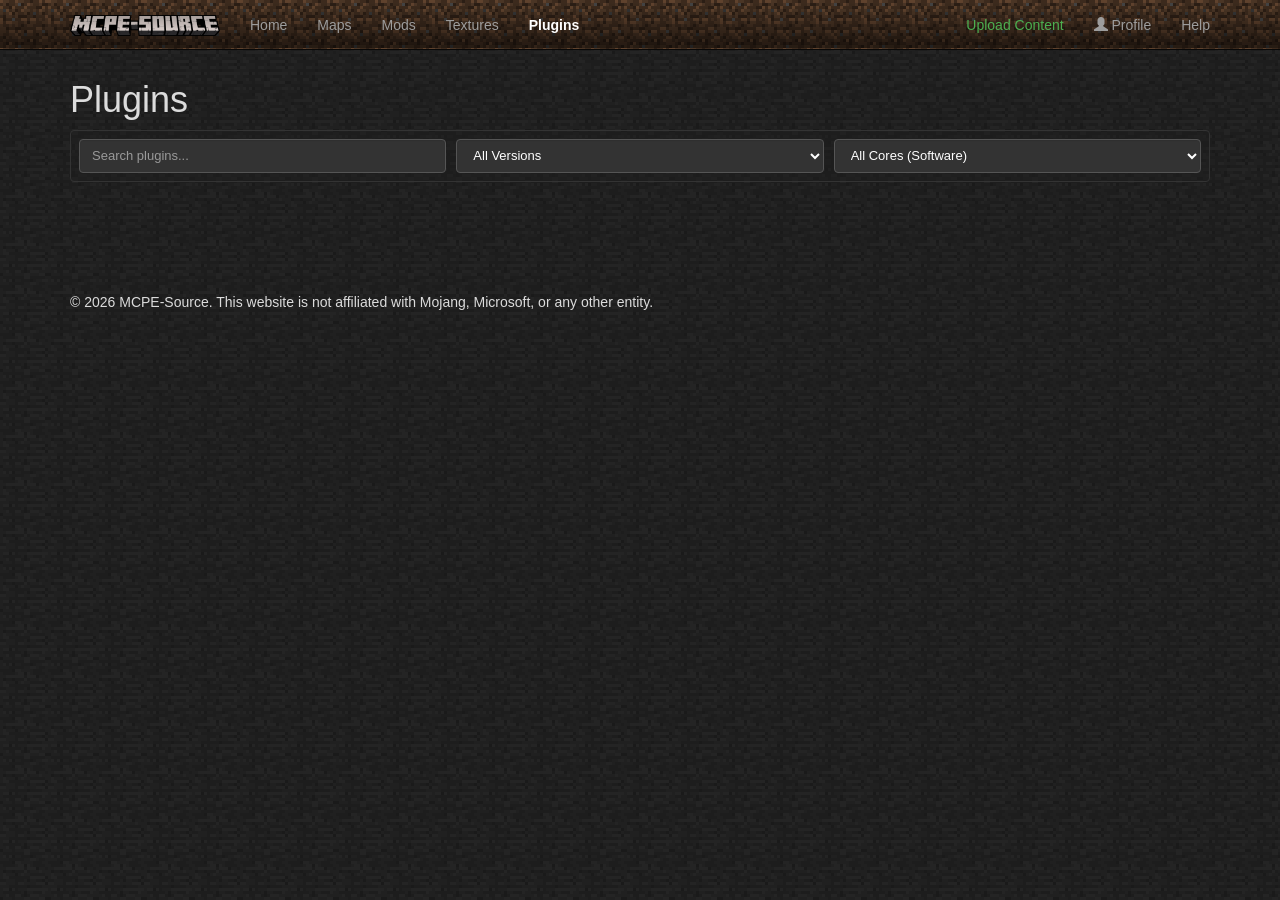
<file: plugins.html>
<!DOCTYPE html>
<html lang="en">
<head>
    <meta charset="UTF-8">
    <meta name="viewport" content="width=device-width, initial-scale=1.0">
    <title>Plugins | MCPE-Source</title>
    <link rel="stylesheet" href="css/bootstrap.min.css">
    <link rel="stylesheet" href="style.css">
    <style>
        body { background-color: #222; color: #eee; }
        .mod-row { display: flex; flex-wrap: wrap; margin-left: -5px; margin-right: -5px; }
        .mod-item { display: flex; margin-bottom: 10px; padding-left: 5px; padding-right: 5px; }
        .mod-card {
            display: flex; flex-direction: column; width: 100%;
            text-decoration: none !important; color: #dcdcdc;
            background-color: rgba(43, 43, 43, 0.75);
            -webkit-backdrop-filter: blur(5px); backdrop-filter: blur(5px);
            border: 1px solid #444; border-radius: 4px; transition: all 0.3s ease;
        }
        .mod-card:hover, .mod-card:focus {
            color: #ffffff; background-color: rgba(60, 60, 60, 0.9);
            border-color: #777; box-shadow: 0 10px 20px rgba(0,0,0,0.3); transform: translateY(-2px);
        }
        .mod-card img {
            width: 100%; height: 180px; object-fit: cover;
            border-top-left-radius: 3px; border-top-right-radius: 3px; background-color: #1a1a1a;
        }
        .mod-card .caption { padding: 10px; flex-grow: 1; display: flex; flex-direction: column; }
        .mod-card h3 { color: #ffffff; margin-top: 0; margin-bottom: 8px; font-size: 18px; line-height: 1.2; }
        .mod-card h3 small { color: #bbbbbb; margin-left: 5px; font-size: 70%; }
        .mod-card p { color: #cccccc; flex-grow: 1; font-size: 13px; margin-bottom: 10px; }
        .tags-container { margin-top: auto; }
        .mod-card .label-default { background-color: #555; font-size: 10px; border: 1px solid #666; margin-right: 2px; display: inline-block; margin-bottom: 2px; padding: 3px 6px; }
        .controls-area { background-color: rgba(30, 30, 30, 0.5); padding: 8px; border-radius: 4px; margin-bottom: 15px; border: 1px solid #333; }
        .controls-area .row { margin-left: -5px; margin-right: -5px; }
        .controls-area [class*="col-"] { padding-left: 5px; padding-right: 5px; margin-bottom: 0; }
        .filter-elem { margin-bottom: 5px; }
        .form-control { background-color: #333; border: 1px solid #555; color: #fff; height: 34px; font-size: 13px; }
        .form-control:focus { border-color: #777; background-color: #444; box-shadow: none; }
        @media (min-width: 992px) { .filter-elem { margin-bottom: 0; } }
    </style>
</head>
<body>
    <nav class="navbar navbar-inverse navbar-static-top">
        <div class="container">
            <div class="navbar-header">
                <button type="button" class="navbar-toggle collapsed" data-toggle="collapse" data-target="#navbar-collapse">
                    <span class="sr-only">Toggle navigation</span>
                    <span class="icon-bar"></span><span class="icon-bar"></span><span class="icon-bar"></span>
                </button>
                <a class="navbar-brand" href="index.html"><img src="logo.png" width="150px" alt="Logo"></a>
            </div>
            <div class="collapse navbar-collapse" id="navbar-collapse">
                <ul class="nav navbar-nav">
                    <li><a href="index.html">Home</a></li>
                    <li><a href="maps.html">Maps</a></li>
                    <li><a href="mods.html">Mods</a></li>
                    <li><a href="textures.html">Textures</a></li>
                    <li class="active"><a href="plugins.html">Plugins</a></li>
                </ul>
                <ul class="nav navbar-nav navbar-right">
                    <li><a href="upload.html" class="suggest-content-btn">Upload Content</a></li>
                    <li><a href="profile.html"><span class="glyphicon glyphicon-user"></span> Profile</a></li>
                    <li><a href="help.html">Help</a></li>
                </ul>
            </div>
        </div>
    </nav>

    <div class="container">
        <h1 style="margin-top: 10px;">Plugins</h1>
        
        <div class="controls-area">
            <div class="row">
                <div class="col-md-4 col-sm-6 col-xs-12 filter-elem">
                    <input type="text" class="form-control" id="searchInput" placeholder="Search plugins...">
                </div>
                <div class="col-md-4 col-sm-6 col-xs-12 filter-elem">
                    <select class="form-control" id="versionSelect"><option value="">All Versions</option></select>
                </div>
                <div class="col-md-4 col-sm-6 col-xs-12 filter-elem">
                    <select class="form-control" id="typeSelect"><option value="">All Cores (Software)</option></select>
                </div>
            </div>
        </div>

        <div class="pagination-wrapper text-center" style="margin-top: 10px; margin-bottom: 20px;"></div>
        <div class="row mod-row" id="pluginsList"></div>
        <div class="pagination-wrapper text-center" style="margin-top: 30px; margin-bottom: 20px;"></div>
    </div>

    <br><br><br>
    <iframe src="footer.html" style="width: 100%; height: 40px; border: none; overflow: hidden;"></iframe>
    <script src="js/jquery.min.js"></script>
    <script src="js/bootstrap.min.js"></script>
    <script>
        (function() {
            function updateNavbarProfile() {
                var cachedName = localStorage.getItem('gh_username');
                var cachedAvatar = localStorage.getItem('gh_avatar');
                if (cachedName && cachedAvatar) {
                    $('a[href="profile.html"]').html('<img src="' + cachedAvatar + '" style="width: 20px; height: 20px; border-radius: 50%; vertical-align: middle; margin-right: 5px; object-fit: cover;"> <span>' + cachedName + '</span>');
                } else {
                    $('a[href="profile.html"]').html('<span class="glyphicon glyphicon-user"></span> Profile');
                }
            }
            window.updateNavbarProfile = updateNavbarProfile;
            $(document).ready(updateNavbarProfile);
        })();
    </script>
    <script>
        $(document).ready(function() {
            var repo = 'plugins';
            var baseUrl = 'https://raw.githubusercontent.com/MCPE-Source/' + repo + '/main/';
            var url = baseUrl + repo + '.json?t=' + new Date().getTime();

            var allItems = [];
            var filteredItems = [];
            var currentPage = 1;
            var itemsPerPage = 30;

            $.getJSON(url, function(data) {
                allItems = data.map(function(item, index) {
                    return { item: item, originalIndex: index };
                });

                allItems.sort(function(a, b) {
                    var dateA = new Date(a.item.date ? a.item.date.replace(' ', 'T') : 0);
                    var dateB = new Date(b.item.date ? b.item.date.replace(' ', 'T') : 0);
                    return dateB - dateA;
                });

                var versions = new Set();
                var cores = new Set();

                allItems.forEach(function(mapObj) {
                    var item = mapObj.item;
                    if(item.version) {
                        item.version.split(',').map(v => v.trim()).forEach(v => {
                            if (v) versions.add(v);
                        });
                    }
                    if(item.core) cores.add(item.core);
                });

                var $verSelect = $('#versionSelect');
                var $typeSelect = $('#typeSelect');

                Array.from(versions).sort().reverse().forEach(v => $verSelect.append('<option value="' + v + '">' + v + '</option>'));
                Array.from(cores).sort().forEach(c => $typeSelect.append('<option value="' + c + '">' + c + '</option>'));

                function renderPage() {
                    var $container = $('#pluginsList');
                    $container.empty();

                    var startIndex = (currentPage - 1) * itemsPerPage;
                    var endIndex = startIndex + itemsPerPage;
                    var pageItems = filteredItems.slice(startIndex, endIndex);

                    pageItems.forEach(function(mapObj) {
                        var item = mapObj.item;
                        var originalId = mapObj.originalIndex;

                        var tagsHtml = '';
                        if (item.tags && item.tags.length > 0) {
                            item.tags.forEach(function(tag) {
                                tagsHtml += '<span class="label label-default">' + tag + '</span> ';
                            });
                        }

                        var imgSrc = 'assets/images/no_thumbnail.png';
                        if (item.thumbnail) {
                             imgSrc = item.thumbnail.startsWith('http') ? item.thumbnail : baseUrl + item.thumbnail;
                        }
                        
                        var linkUrl = 'item.html?type=' + repo + '&id=' + originalId;

                        var html = `
                            <div class="col-sm-6 col-md-4 mod-item">
                                <a href="${linkUrl}" class="mod-card">
                                    <img src="${imgSrc}" alt="${item.title}">
                                    <div class="caption">
                                        <h3>${item.title} <span class="version-badge">${item.version}</span></h3>
                                        <p>${item.short_description || item.description || ''}</p>
                                        <div class="tags-container">${tagsHtml}</div>
                                    </div>
                                </a>
                            </div>
                        `;
                        $container.append(html);
                    });

                    renderPagination();
                }

                function renderPagination() {
                    var $pagWrappers = $('.pagination-wrapper');
                    $pagWrappers.empty();

                    var totalPages = Math.ceil(filteredItems.length / itemsPerPage);
                    if (totalPages <= 1) {
                        return;
                    }

                    var $ul = $('<ul class="pagination"></ul>');

                    var $prevLi = $('<li class="' + (currentPage === 1 ? 'disabled' : '') + '"><a href="#">&laquo;</a></li>');
                    if (currentPage > 1) {
                        $prevLi.find('a').on('click', function(e) {
                            e.preventDefault();
                            currentPage--;
                            renderPage();
                            $('html, body').animate({ scrollTop: 0 }, 'fast');
                        });
                    } else {
                        $prevLi.find('a').on('click', function(e) { e.preventDefault(); });
                    }
                    $ul.append($prevLi);

                    for (var p = 1; p <= totalPages; p++) {
                        (function(page) {
                            var $li = $('<li class="' + (currentPage === page ? 'active' : '') + '"><a href="#">' + page + '</a></li>');
                            $li.find('a').on('click', function(e) {
                                e.preventDefault();
                                currentPage = page;
                                renderPage();
                                $('html, body').animate({ scrollTop: 0 }, 'fast');
                            });
                            $ul.append($li);
                        })(p);
                    }

                    var $nextLi = $('<li class="' + (currentPage === totalPages ? 'disabled' : '') + '"><a href="#">&raquo;</a></li>');
                    if (currentPage < totalPages) {
                        $nextLi.find('a').on('click', function(e) {
                            e.preventDefault();
                            currentPage++;
                            renderPage();
                            $('html, body').animate({ scrollTop: 0 }, 'fast');
                        });
                    } else {
                        $nextLi.find('a').on('click', function(e) { e.preventDefault(); });
                    }
                    $ul.append($nextLi);

                    $pagWrappers.each(function() {
                        $(this).append($ul.clone(true));
                    });
                }

                function filterPlugins() {
                    var searchText = $('#searchInput').val().toLowerCase();
                    var activeVer = $('#versionSelect').val();
                    var activeCore = $('#typeSelect').val();

                    filteredItems = allItems.filter(function(mapObj) {
                        var item = mapObj.item;
                        var fullText = (item.title || '').toLowerCase() + " " + (item.short_description || item.description || '').toLowerCase();
                        var itemVer = item.version || "";
                        var itemVersions = itemVer.split(',').map(v => v.trim());
                        var itemCore = item.core || "";

                        var matchSearch = fullText.indexOf(searchText) > -1;
                        var matchVer = !activeVer || itemVersions.includes(activeVer);
                        var matchCore = !activeCore || itemCore === activeCore;

                        return matchSearch && matchVer && matchCore;
                    });

                    currentPage = 1;
                    renderPage();
                }

                $('#searchInput').on('input keyup', filterPlugins);
                $('#versionSelect, #typeSelect').on('change', filterPlugins);

                filterPlugins();
            });
        });
    </script>
</body>
</html>
</file>
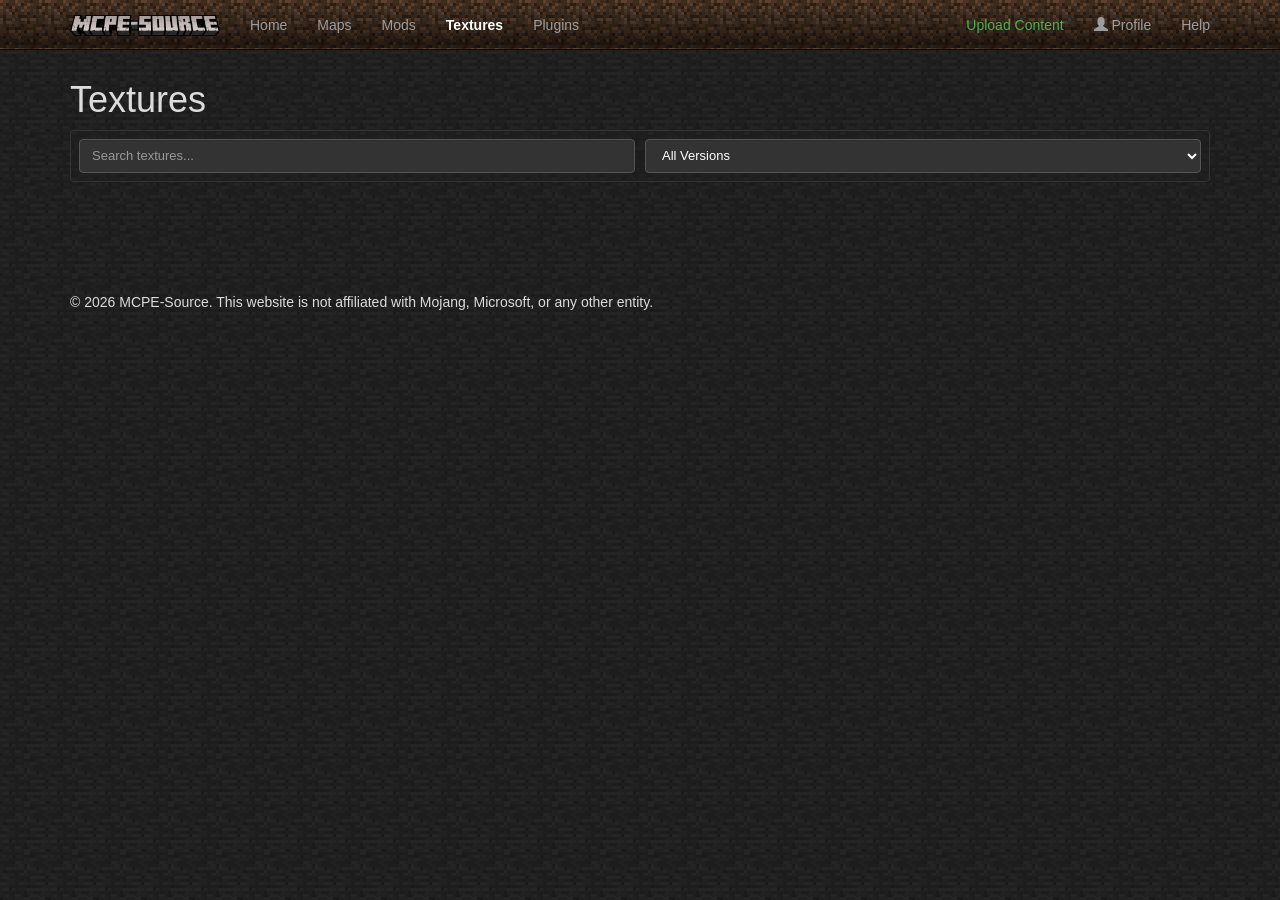
<file: textures.html>
<!DOCTYPE html>
<html lang="en">
<head>
    <meta charset="UTF-8">
    <meta name="viewport" content="width=device-width, initial-scale=1.0">
    <title>Textures | MCPE-Source</title>
    <link rel="stylesheet" href="css/bootstrap.min.css">
    <link rel="stylesheet" href="style.css">
    <style>
        body { background-color: #222; color: #eee; }
        .mod-row { display: flex; flex-wrap: wrap; margin-left: -5px; margin-right: -5px; }
        .mod-item { display: flex; margin-bottom: 10px; padding-left: 5px; padding-right: 5px; }
        .mod-card {
            display: flex; flex-direction: column; width: 100%;
            text-decoration: none !important; color: #dcdcdc;
            background-color: rgba(43, 43, 43, 0.75);
            -webkit-backdrop-filter: blur(5px); backdrop-filter: blur(5px);
            border: 1px solid #444; border-radius: 4px; transition: all 0.3s ease;
        }
        .mod-card:hover, .mod-card:focus {
            color: #ffffff; background-color: rgba(60, 60, 60, 0.9);
            border-color: #777; box-shadow: 0 10px 20px rgba(0,0,0,0.3); transform: translateY(-2px);
        }
        .mod-card img {
            width: 100%; height: 180px; object-fit: cover;
            border-top-left-radius: 3px; border-top-right-radius: 3px; background-color: #1a1a1a;
        }
        .mod-card .caption { padding: 10px; flex-grow: 1; display: flex; flex-direction: column; }
        .mod-card h3 { color: #ffffff; margin-top: 0; margin-bottom: 8px; font-size: 18px; line-height: 1.2; }
        .mod-card h3 small { color: #bbbbbb; margin-left: 5px; font-size: 70%; }
        .mod-card p { color: #cccccc; flex-grow: 1; font-size: 13px; margin-bottom: 10px; }
        .tags-container { margin-top: auto; }
        .mod-card .label-default { background-color: #555; font-size: 10px; border: 1px solid #666; margin-right: 2px; display: inline-block; margin-bottom: 2px; padding: 3px 6px; }
        .controls-area { background-color: rgba(30, 30, 30, 0.5); padding: 8px; border-radius: 4px; margin-bottom: 15px; border: 1px solid #333; }
        .controls-area .row { margin-left: -5px; margin-right: -5px; }
        .controls-area [class*="col-"] { padding-left: 5px; padding-right: 5px; margin-bottom: 0; }
        .filter-elem { margin-bottom: 5px; }
        .form-control { background-color: #333; border: 1px solid #555; color: #fff; height: 34px; font-size: 13px; }
        .form-control:focus { border-color: #777; background-color: #444; box-shadow: none; }
        @media (min-width: 992px) { .filter-elem { margin-bottom: 0; } }
    </style>
</head>
<body>
    <nav class="navbar navbar-inverse navbar-static-top">
        <div class="container">
            <div class="navbar-header">
                <button type="button" class="navbar-toggle collapsed" data-toggle="collapse" data-target="#navbar-collapse">
                    <span class="sr-only">Toggle navigation</span>
                    <span class="icon-bar"></span><span class="icon-bar"></span><span class="icon-bar"></span>
                </button>
                <a class="navbar-brand" href="index.html"><img src="logo.png" width="150px" alt="Logo"></a>
            </div>
            <div class="collapse navbar-collapse" id="navbar-collapse">
                <ul class="nav navbar-nav">
                    <li><a href="index.html">Home</a></li>
                    <li><a href="maps.html">Maps</a></li>
                    <li><a href="mods.html">Mods</a></li>
                    <li class="active"><a href="textures.html">Textures</a></li>
                    <li><a href="plugins.html">Plugins</a></li>
                </ul>
                <ul class="nav navbar-nav navbar-right">
                    <li><a href="upload.html" class="suggest-content-btn">Upload Content</a></li>
                    <li><a href="profile.html"><span class="glyphicon glyphicon-user"></span> Profile</a></li>
                    <li><a href="help.html">Help</a></li>
                </ul>
            </div>
        </div>
    </nav>

    <div class="container">
        <h1 style="margin-top: 10px;">Textures</h1>
        
        <div class="controls-area">
            <div class="row">
                <div class="col-md-6 col-sm-6 col-xs-12 filter-elem">
                    <input type="text" class="form-control" id="searchInput" placeholder="Search textures...">
                </div>
                <div class="col-md-6 col-sm-6 col-xs-12 filter-elem">
                    <select class="form-control" id="versionSelect"><option value="">All Versions</option></select>
                </div>
            </div>
        </div>

        <div class="pagination-wrapper text-center" style="margin-top: 10px; margin-bottom: 20px;"></div>
        <div class="row mod-row" id="texturesList"></div>
        <div class="pagination-wrapper text-center" style="margin-top: 30px; margin-bottom: 20px;"></div>
    </div>

    <br><br><br>
    <iframe src="footer.html" style="width: 100%; height: 40px; border: none; overflow: hidden;"></iframe>
    <script src="js/jquery.min.js"></script>
    <script src="js/bootstrap.min.js"></script>
    <script>
        (function() {
            function updateNavbarProfile() {
                var cachedName = localStorage.getItem('gh_username');
                var cachedAvatar = localStorage.getItem('gh_avatar');
                if (cachedName && cachedAvatar) {
                    $('a[href="profile.html"]').html('<img src="' + cachedAvatar + '" style="width: 20px; height: 20px; border-radius: 50%; vertical-align: middle; margin-right: 5px; object-fit: cover;"> <span>' + cachedName + '</span>');
                } else {
                    $('a[href="profile.html"]').html('<span class="glyphicon glyphicon-user"></span> Profile');
                }
            }
            window.updateNavbarProfile = updateNavbarProfile;
            $(document).ready(updateNavbarProfile);
        })();
    </script>
    <script>
        $(document).ready(function() {
            var repo = 'textures';
            var baseUrl = 'https://raw.githubusercontent.com/MCPE-Source/' + repo + '/main/';
            var url = baseUrl + repo + '.json?t=' + new Date().getTime();

            var allItems = [];
            var filteredItems = [];
            var currentPage = 1;
            var itemsPerPage = 30;

            $.getJSON(url, function(data) {
                allItems = data.map(function(item, index) {
                    return { item: item, originalIndex: index };
                });

                allItems.sort(function(a, b) {
                    var dateA = new Date(a.item.date ? a.item.date.replace(' ', 'T') : 0);
                    var dateB = new Date(b.item.date ? b.item.date.replace(' ', 'T') : 0);
                    return dateB - dateA;
                });

                var versions = new Set();

                allItems.forEach(function(mapObj) {
                    var item = mapObj.item;
                    if(item.version) {
                        item.version.split(',').map(v => v.trim()).forEach(v => {
                            if (v) versions.add(v);
                        });
                    }
                });

                var $verSelect = $('#versionSelect');
                Array.from(versions).sort().reverse().forEach(v => $verSelect.append('<option value="' + v + '">' + v + '</option>'));

                function renderPage() {
                    var $container = $('#texturesList');
                    $container.empty();

                    var startIndex = (currentPage - 1) * itemsPerPage;
                    var endIndex = startIndex + itemsPerPage;
                    var pageItems = filteredItems.slice(startIndex, endIndex);

                    pageItems.forEach(function(mapObj) {
                        var item = mapObj.item;
                        var originalId = mapObj.originalIndex;

                        var tagsHtml = '';
                        if (item.tags && item.tags.length > 0) {
                            item.tags.forEach(function(tag) {
                                tagsHtml += '<span class="label label-default">' + tag + '</span> ';
                            });
                        }

                        var imgSrc = 'assets/images/no_thumbnail.png';
                        if (item.thumbnail) {
                             imgSrc = item.thumbnail.startsWith('http') ? item.thumbnail : baseUrl + item.thumbnail;
                        }
                        
                        var linkUrl = 'item.html?type=' + repo + '&id=' + originalId;

                        var html = `
                            <div class="col-sm-6 col-md-4 mod-item">
                                <a href="${linkUrl}" class="mod-card">
                                    <img src="${imgSrc}" alt="${item.title}">
                                    <div class="caption">
                                        <h3>${item.title} <span class="version-badge">${item.version}</span></h3>
                                        <p>${item.short_description || item.description || ''}</p>
                                        <div class="tags-container">${tagsHtml}</div>
                                    </div>
                                </a>
                            </div>
                        `;
                        $container.append(html);
                    });

                    renderPagination();
                }

                function renderPagination() {
                    var $pagWrappers = $('.pagination-wrapper');
                    $pagWrappers.empty();

                    var totalPages = Math.ceil(filteredItems.length / itemsPerPage);
                    if (totalPages <= 1) {
                        return;
                    }

                    var $ul = $('<ul class="pagination"></ul>');

                    var $prevLi = $('<li class="' + (currentPage === 1 ? 'disabled' : '') + '"><a href="#">&laquo;</a></li>');
                    if (currentPage > 1) {
                        $prevLi.find('a').on('click', function(e) {
                            e.preventDefault();
                            currentPage--;
                            renderPage();
                            $('html, body').animate({ scrollTop: 0 }, 'fast');
                        });
                    } else {
                        $prevLi.find('a').on('click', function(e) { e.preventDefault(); });
                    }
                    $ul.append($prevLi);

                    for (var p = 1; p <= totalPages; p++) {
                        (function(page) {
                            var $li = $('<li class="' + (currentPage === page ? 'active' : '') + '"><a href="#">' + page + '</a></li>');
                            $li.find('a').on('click', function(e) {
                                e.preventDefault();
                                currentPage = page;
                                renderPage();
                                $('html, body').animate({ scrollTop: 0 }, 'fast');
                            });
                            $ul.append($li);
                        })(p);
                    }

                    var $nextLi = $('<li class="' + (currentPage === totalPages ? 'disabled' : '') + '"><a href="#">&raquo;</a></li>');
                    if (currentPage < totalPages) {
                        $nextLi.find('a').on('click', function(e) {
                            e.preventDefault();
                            currentPage++;
                            renderPage();
                            $('html, body').animate({ scrollTop: 0 }, 'fast');
                        });
                    } else {
                        $nextLi.find('a').on('click', function(e) { e.preventDefault(); });
                    }
                    $ul.append($nextLi);

                    $pagWrappers.each(function() {
                        $(this).append($ul.clone(true));
                    });
                }

                function filterTextures() {
                    var searchText = $('#searchInput').val().toLowerCase();
                    var activeVer = $('#versionSelect').val();

                    filteredItems = allItems.filter(function(mapObj) {
                        var item = mapObj.item;
                        var fullText = (item.title || '').toLowerCase() + " " + (item.short_description || item.description || '').toLowerCase();
                        var itemVer = item.version || "";
                        var itemVersions = itemVer.split(',').map(v => v.trim());

                        var matchSearch = fullText.indexOf(searchText) > -1;
                        var matchVer = !activeVer || itemVersions.includes(activeVer);

                        return matchSearch && matchVer;
                    });

                    currentPage = 1;
                    renderPage();
                }

                $('#searchInput').on('input keyup', filterTextures);
                $('#versionSelect').on('change', filterTextures);

                filterTextures();
            });
        });
    </script>
</body>
</html>
</file>
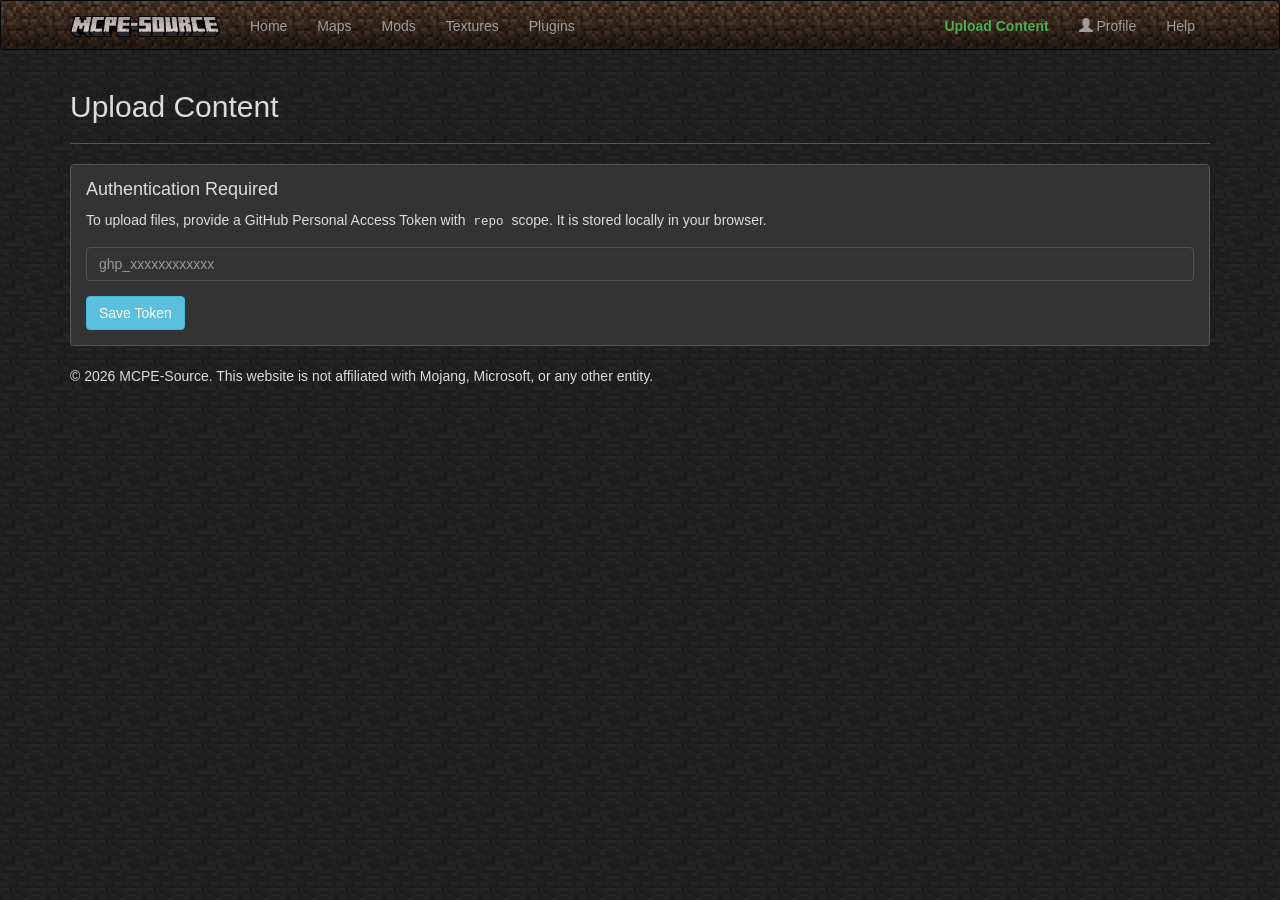
<file: upload.html>
<!DOCTYPE html>
<html lang="en">
<head>
    <meta charset="UTF-8">
    <meta name="viewport" content="width=device-width, initial-scale=1.0">
    <title>Upload Content | MCPE-Source</title>
    <link rel="stylesheet" href="css/bootstrap.min.css">
    <style>
        @font-face {
            font-family: 'Minecraft';
            src: url('minecraft.ttf') format('truetype');
        }
        body {
            background-image: url("bg.png") !important;
            background-color: #1b1b1b !important;
            color: #dcdcdc !important;
        }
        .navbar {
            background-image: url("nav_bg.png") !important;
            height: 48px !important;
        }
        .navbar-inverse .navbar-nav > .active > a {
            background-color: transparent !important;
            font-weight: bold;
        }
        .navbar-nav > .dropdown:hover > a, 
        .navbar-nav > .dropdown.open > a {
            background-color: transparent !important;
        }
        .navbar-toggle {
            border-color: #ddd;
        }
        .navbar-toggle:hover,
        .navbar-toggle:focus {
            background-color: #333;
        }
        .navbar-toggle .icon-bar {
            background-color: #ddd;
        }
        @media (max-width: 767px) {
            .navbar-collapse {
                background-color: rgba(34, 34, 34, 0.95) !important;
                border-top: 1px solid #333;
                margin-top: 10px;
                padding: 0;
                box-shadow: 0 4px 8px rgba(0, 0, 0, 0.3);
                backdrop-filter: blur(2px);
                -webkit-backdrop-filter: blur(2px);
                z-index: 9999 !important;
                position: relative;
            }
            .navbar-nav {
                margin: 0;
            }
            .navbar-nav > li > a {
                padding: 15px;
                border-bottom: 1px solid #333;
                background-color: rgba(34, 34, 34, 0.9) !important;
            }
            .navbar-nav > li > a:hover,
            .navbar-nav > li > a:focus {
                background-color: rgba(62, 52, 52, 0.9) !important;
            }
            .navbar-nav > li:last-child > a {
                border-bottom: none;
            }
        }
        hr {
            border: none;
            border-top: 1px solid #555;
        }
        .suggest-content-btn {
            color: #4caf50 !important;
        }
        code {
            background-color: #333 !important;
            color: #dcdcdc !important;
        }
        .hidden { display: none !important; }
        .form-control { background-color: #333; color: #fff; border: 1px solid #555; }
        .form-control:focus { background-color: #444; color: #fff; border-color: #888; }
        .text-danger { color: #ff4d4d !important; }
    </style>
</head>
<body>
    <nav class="navbar navbar-inverse">
        <div class="container">
            <div class="navbar-header">
                <button type="button" class="navbar-toggle collapsed" data-toggle="collapse" data-target="#navbar-collapse" aria-expanded="false">
                    <span class="sr-only">Toggle navigation</span>
                    <span class="icon-bar"></span>
                    <span class="icon-bar"></span>
                    <span class="icon-bar"></span>
                </button>
                <a class="navbar-brand" href="index.html"><img src="logo.png" width="150px"></a>
            </div>
            <div class="collapse navbar-collapse" id="navbar-collapse">
                <ul class="nav navbar-nav">
                    <li><a href="index.html">Home</a></li>
                    <li><a href="maps.html">Maps</a></li>
                    <li><a href="mods.html">Mods</a></li>
                    <li><a href="textures.html">Textures</a></li>
                    <li><a href="plugins.html">Plugins</a></li>
                </ul>
                <ul class="nav navbar-nav navbar-right">
                    <li class="active"><a href="upload.html" class="suggest-content-btn">Upload Content</a></li>
                    <li><a href="profile.html"><span class="glyphicon glyphicon-user"></span> Profile</a></li>
                    <li><a href="help.html">Help</a></li>
                </ul>
            </div>
        </div>
    </nav>

    <div class="container">
        <h2 id="page-title">Upload Content</h2><hr>
        
        <div id="auth-warning" class="alert alert-warning" style="background-color: #333; border-color: #555; color: #dcdcdc;">
            <h4>Authentication Required</h4>
            <p>To upload files, provide a GitHub Personal Access Token with <code>repo</code> scope. It is stored locally in your browser.</p>
            <div class="form-group mt-2" style="margin-top: 15px;">
                <input type="password" id="gh-token-input" class="form-control" placeholder="ghp_xxxxxxxxxxxx">
            </div>
            <button class="btn btn-info" onclick="saveToken()">Save Token</button>
        </div>

        <div id="auth-success" class="alert alert-success hidden" style="background-color: #2b542c; border-color: #1e3c1f; color: #dcdcdc;">
            Logged in as <strong id="logged-user-name"></strong>. <a href="#" onclick="logout()" style="color: #ffaaaa;">Logout</a>
        </div>

        <form id="upload-form" class="hidden" style="background: #222; padding: 20px; border-radius: 4px; border: 1px solid #444; margin-bottom: 40px;">
            <div class="form-group">
                <label>Content Type <span class="text-danger" id="req-type">*</span></label>
                <select class="form-control" id="up-type" required onchange="toggleFormFields()">
                    <option value="maps">Map</option>
                    <option value="plugins">Plugin</option>
                    <option value="mods">Mod</option>
                    <option value="textures">Texture</option>
                </select>
            </div>
            <div class="form-group">
                <label>Title <span class="text-danger" id="req-title">*</span></label>
                <input type="text" class="form-control" id="up-title" required>
            </div>
            <div class="form-group">
                <label>Version (MCPE) <span class="text-danger">*</span></label>
                <input type="text" class="form-control" id="up-version" placeholder="0.16.0, 0.15.0" required>
            </div>
            <div class="form-group">
                <label>Short Description <span class="text-danger">*</span></label>
                <input type="text" class="form-control" id="up-short-desc" required>
            </div>
            <div class="form-group">
                <label>Full Description</label>
                <div class="btn-toolbar" style="margin-bottom: 10px;">
                    <div class="btn-group btn-group-xs">
                        <button type="button" class="btn btn-default" onclick="insertMD('**', '**')"><b>Bold</b></button>
                        <button type="button" class="btn btn-default" onclick="insertMD('*', '*')"><i>Italic</i></button>
                        <button type="button" class="btn btn-default" onclick="insertMD('`', '`')"><code>Code</code></button>
                        <button type="button" class="btn btn-default" onclick="insertMD('- ', '')">List</button>
                    </div>
                </div>
                <textarea class="form-control" id="up-full-desc" rows="5"></textarea>
            </div>

            <script>
            function insertMD(prefix, suffix) {
                const area = document.getElementById('up-full-desc');
                const start = area.selectionStart;
                const end = area.selectionEnd;
                const text = area.value;
                area.value = text.substring(0, start) + prefix + text.substring(start, end) + suffix + text.substring(end);
                area.focus();
            }
            </script>
            <div class="row">
                <div class="col-md-6 form-group hidden" id="field-core">
                    <label>Core</label>
                    <select class="form-control" id="up-core">
                        <option value="PocketMine-MP">PocketMine-MP</option>
                        <option value="Nukkit">Nukkit</option>
                        <option value="NostalgiaCore">NostalgiaCore</option>
                        <option value="Other">Other</option>
                    </select>
                </div>
                <div class="col-md-6 form-group hidden" id="field-php">
                    <label>PHP Version</label>
                    <select class="form-control" id="up-php">
                        <option value="PHP 7">PHP 7</option>
                        <option value="PHP 8">PHP 8</option>
                        <option value="PHP 5">PHP 5</option>
                    </select>
                </div>
                <div class="col-md-6 form-group hidden" id="field-modtype">
                    <label>Mod Type</label>
                    <select class="form-control" id="up-modtype">
                        <option value="PTPatch">PTPatch</option>
                        <option value="BL Native Addon">BL Native Addon</option>
                        <option value="Script">Script</option>
                        <option value="Other">Other</option>
                    </select>
                </div>
            </div>
            <div class="form-group">
                <label id="lbl-file">File (max 25MB) <span class="text-danger">*</span></label>
                <input type="file" class="form-control" id="up-file" required style="padding-bottom: 40px;">
            </div>
            <div class="form-group">
                <label id="lbl-images">Images (First is thumbnail, max 5) <span class="text-danger">*</span></label>
                <input type="file" class="form-control" id="up-images" accept="image/*" multiple style="padding-bottom: 40px;">
            </div>
            <div class="row">
                <div class="col-md-4 form-group">
                    <label>Alternative Download Link</label>
                    <input type="url" class="form-control" id="up-alt-link">
                </div>
                <div class="col-md-4 form-group">
                    <label>Original Link</label>
                    <input type="url" class="form-control" id="up-orig-link">
                </div>
                <div class="col-md-4 form-group">
                    <label>License</label>
                    <input type="text" class="form-control" id="up-license">
                </div>
            </div>
            <button type="submit" class="btn btn-primary" id="btn-submit">Submit via Pull Request</button>
            <div id="upload-status" style="margin-top: 15px; color: #5bc0de; font-family: monospace;"></div>
        </form>
    </div>

    <iframe src="footer.html" style="width: 100%; height: 40px; border: none; overflow: hidden; display: block; margin-top: auto;"></iframe>
    
    <script src="js/jquery.min.js"></script>
    <script src="js/bootstrap.min.js"></script>
    <script>
        (function() {
            function updateNavbarProfile() {
                var cachedName = localStorage.getItem('gh_username');
                var cachedAvatar = localStorage.getItem('gh_avatar');
                if (cachedName && cachedAvatar) {
                    $('a[href="profile.html"]').html('<img src="' + cachedAvatar + '" style="width: 20px; height: 20px; border-radius: 50%; vertical-align: middle; margin-right: 5px; object-fit: cover;"> <span>' + cachedName + '</span>');
                } else {
                    $('a[href="profile.html"]').html('<span class="glyphicon glyphicon-user"></span> Profile');
                }
            }
            window.updateNavbarProfile = updateNavbarProfile;
            $(document).ready(updateNavbarProfile);
        })();
    </script>
    <script>
        let githubToken = localStorage.getItem('gh_pat');
        let userInfo = null;
        let isEditMode = false;
        let oldItemData = null;

        document.addEventListener('DOMContentLoaded', () => {
            checkAuth();
            initEditMode();
            document.getElementById('upload-form').addEventListener('submit', handleUpload);
        });

        function initEditMode() {
            const urlParams = new URLSearchParams(window.location.search);
            if (urlParams.get('edit') === 'true') {
                isEditMode = true;
                const eType = urlParams.get('type');
                const eTitle = urlParams.get('title');
                
                document.getElementById('page-title').innerText = 'Edit Content';
                document.getElementById('up-type').value = eType;
                document.getElementById('up-type').disabled = true;
                document.getElementById('req-type').classList.add('hidden');
                
                document.getElementById('up-title').value = eTitle;
                document.getElementById('up-title').disabled = true;
                document.getElementById('req-title').classList.add('hidden');
                
                document.getElementById('btn-submit').innerText = 'Update via Pull Request';

                fetch(`https://raw.githubusercontent.com/MCPE-Source/${eType}/main/${eType}.json`)
                    .then(res => res.json())
                    .then(data => {
                        const item = data.find(i => i.title === eTitle);
                        if (item) {
                            oldItemData = item;
                            document.getElementById('up-version').value = item.version || '';
                            document.getElementById('up-short-desc').value = item.short_description || '';
                            document.getElementById('up-full-desc').value = item.full_description || '';
                            document.getElementById('up-alt-link').value = item.alt_link || '';
                            document.getElementById('up-orig-link').value = item.original_link || '';
                            document.getElementById('up-license').value = item.license || '';

                            if (eType === 'plugins') {
                                document.getElementById('up-core').value = item.core || 'PocketMine-MP';
                                document.getElementById('up-php').value = item.php_version || 'PHP 7';
                            } else if (eType === 'mods') {
                                document.getElementById('up-modtype').value = item.mod_type || 'Other';
                            }

                            document.getElementById('up-file').removeAttribute('required');
                            document.getElementById('lbl-file').innerHTML = 'File (Leave empty to keep current)';
                            
                            document.getElementById('up-images').removeAttribute('required');
                            document.getElementById('lbl-images').innerHTML = 'Images (Leave empty to keep current)';
                            
                            toggleFormFields();
                        }
                    });
            } else {
                toggleFormFields();
            }
        }

        async function checkAuth() {
            if (githubToken) {
                try {
                    const res = await fetch('https://api.github.com/user', {
                        headers: { 'Authorization': `token ${githubToken}` }
                    });
                    if (res.ok) {
                        userInfo = await res.json();
                        localStorage.setItem('gh_username', userInfo.login);
                        localStorage.setItem('gh_avatar', userInfo.avatar_url);
                        if (window.updateNavbarProfile) window.updateNavbarProfile();
                        document.getElementById('logged-user-name').innerText = userInfo.login;
                        document.getElementById('auth-warning').classList.add('hidden');
                        document.getElementById('auth-success').classList.remove('hidden');
                        document.getElementById('upload-form').classList.remove('hidden');
                        return;
                    }
                } catch (e) {}
            }
            localStorage.removeItem('gh_username');
            localStorage.removeItem('gh_avatar');
            if (window.updateNavbarProfile) window.updateNavbarProfile();
            document.getElementById('auth-warning').classList.remove('hidden');
            document.getElementById('auth-success').classList.add('hidden');
            document.getElementById('upload-form').classList.add('hidden');
        }

        function saveToken() {
            const val = document.getElementById('gh-token-input').value.trim();
            if (val) {
                localStorage.setItem('gh_pat', val);
                githubToken = val;
                checkAuth();
            }
        }

        function logout() {
            localStorage.removeItem('gh_pat');
            localStorage.removeItem('gh_username');
            localStorage.removeItem('gh_avatar');
            githubToken = null;
            userInfo = null;
            document.getElementById('gh-token-input').value = '';
            if (window.updateNavbarProfile) window.updateNavbarProfile();
            checkAuth();
        }

        function toggleFormFields() {
            const type = isEditMode ? new URLSearchParams(window.location.search).get('type') : document.getElementById('up-type').value;
            const imagesInput = document.getElementById('up-images');
            const imagesLabel = document.getElementById('lbl-images');
            
            document.getElementById('field-core').classList.add('hidden');
            document.getElementById('field-php').classList.add('hidden');
            document.getElementById('field-modtype').classList.add('hidden');

            if (type === 'plugins') {
                document.getElementById('field-core').classList.remove('hidden');
                document.getElementById('field-php').classList.remove('hidden');
                imagesInput.removeAttribute('required');
                imagesLabel.innerHTML = isEditMode ? 'Images (Leave empty to keep current)' : 'Images (First is thumbnail, max 5)';
            } else if (type === 'mods') {
                document.getElementById('field-modtype').classList.remove('hidden');
                imagesInput.removeAttribute('required');
                imagesLabel.innerHTML = isEditMode ? 'Images (Leave empty to keep current)' : 'Images (First is thumbnail, max 5)';
            } else {
                if (!isEditMode) {
                    imagesInput.setAttribute('required', 'required');
                    imagesLabel.innerHTML = 'Images (First is thumbnail, max 5) <span class="text-danger">*</span>';
                }
            }
        }

        const fileToBase64 = (file) => new Promise((resolve, reject) => {
            const reader = new FileReader();
            reader.readAsDataURL(file);
            reader.onload = () => resolve(reader.result.split(',')[1]);
            reader.onerror = error => reject(error);
        });

        const utf8ToBase64 = (str) => window.btoa(unescape(encodeURIComponent(str)));
        const base64ToUtf8 = (str) => decodeURIComponent(escape(window.atob(str)));

        async function handleUpload(e) {
            e.preventDefault();
            const statusEl = document.getElementById('upload-status');
            const btnSubmit = document.getElementById('btn-submit');
            btnSubmit.disabled = true;
            
            try {
                const urlParams = new URLSearchParams(window.location.search);
                const type = isEditMode ? urlParams.get('type') : document.getElementById('up-type').value;
                const title = isEditMode ? urlParams.get('title') : document.getElementById('up-title').value;
                const versionStr = document.getElementById('up-version').value;
                const fileInput = document.getElementById('up-file');
                const imagesInput = document.getElementById('up-images');
                
                const reqHeaders = {
                    'Authorization': `token ${githubToken}`,
                    'Accept': 'application/vnd.github.v3+json',
                    'Content-Type': 'application/json'
                };

                statusEl.innerText = "[1/5] Forking repository...";
                const forkRes = await fetch(`https://api.github.com/repos/MCPE-Source/${type}/forks`, {
                    method: 'POST', headers: reqHeaders
                });
                const forkData = await forkRes.json();
                const userRepo = forkData.full_name;
                
                await new Promise(r => setTimeout(r, 4000));

                const versionFolder = versionStr.replace(/ /g, '_');
                const basePath = `data/${versionFolder}/${title}`;
                let thumbPath = '';
                let fileDestPath = '';
                let screenshots = [];

                if (imagesInput.files.length > 0) {
                    statusEl.innerText = "[2/5] Uploading images...";
                    for (let i = 0; i < Math.min(imagesInput.files.length, 5); i++) {
                        const file = imagesInput.files[i];
                        const b64 = await fileToBase64(file);
                        const isThumb = (i === 0);
                        const path = `${basePath}/${isThumb ? 'thumb' : 'screen_' + i}_${Date.now()}.jpg`;
                        
                        await fetch(`https://api.github.com/repos/${userRepo}/contents/${path}`, {
                            method: 'PUT',
                            headers: reqHeaders,
                            body: JSON.stringify({ message: `Upload image ${path}`, content: b64 })
                        });
                        
                        if (isThumb) thumbPath = path;
                        else screenshots.push(path);
                    }
                }

                if (fileInput.files.length > 0) {
                    statusEl.innerText = "[3/5] Uploading content file...";
                    const file = fileInput.files[0];
                    const b64 = await fileToBase64(file);
                    const ext = file.name.substring(file.name.lastIndexOf('.'));
                    fileDestPath = `${basePath}/${title}${ext}`;
                    
                    await fetch(`https://api.github.com/repos/${userRepo}/contents/${fileDestPath}`, {
                        method: 'PUT',
                        headers: reqHeaders,
                        body: JSON.stringify({ message: `Upload file ${fileDestPath}`, content: b64 })
                    });
                }

                statusEl.innerText = "[4/5] Updating index...";
                const indexUrl = `https://api.github.com/repos/${userRepo}/contents/${type}.json`;
                const indexRes = await fetch(indexUrl, { headers: reqHeaders });
                const indexData = await indexRes.json();
                
                const currentArray = JSON.parse(base64ToUtf8(indexData.content.replace(/\n/g, '')));
                
                const newItem = {
                    title: title,
                    version: versionStr,
                    short_description: document.getElementById('up-short-desc').value,
                    full_description: document.getElementById('up-full-desc').value,
                    date: new Date().toISOString().slice(0, 16).replace('T', ' '),
                    type: type,
                    author: { name: userInfo.login, avatar: userInfo.avatar_url }
                };

                if (thumbPath) newItem.thumbnail = thumbPath;
                if (fileDestPath) newItem.file = fileDestPath;
                if (screenshots.length > 0) newItem.screenshots = screenshots;
                
                const altLink = document.getElementById('up-alt-link').value;
                const origLink = document.getElementById('up-orig-link').value;
                const license = document.getElementById('up-license').value;
                if (altLink) newItem.alt_link = altLink;
                if (origLink) newItem.original_link = origLink;
                if (license) newItem.license = license;

                if (type === 'plugins') {
                    newItem.core = document.getElementById('up-core').value;
                    newItem.php_version = document.getElementById('up-php').value;
                } else if (type === 'mods') {
                    newItem.mod_type = document.getElementById('up-modtype').value;
                }

                if (isEditMode) {
                    const index = currentArray.findIndex(i => i.title === oldItemData.title);
                    if (index !== -1) {
                        if (!fileDestPath && oldItemData.file) newItem.file = oldItemData.file;
                        if (!thumbPath && oldItemData.thumbnail) newItem.thumbnail = oldItemData.thumbnail;
                        if (screenshots.length === 0 && oldItemData.screenshots) newItem.screenshots = oldItemData.screenshots;
                        newItem.date = oldItemData.date;
                        newItem.updated_date = new Date().toISOString().slice(0, 16).replace('T', ' ');
                        currentArray[index] = newItem;
                    }
                } else {
                    currentArray.push(newItem);
                }

                await fetch(indexUrl, {
                    method: 'PUT',
                    headers: reqHeaders,
                    body: JSON.stringify({
                        message: (isEditMode ? `Update ${title}` : `Add ${title}`),
                        content: utf8ToBase64(JSON.stringify(currentArray, null, 2)),
                        sha: indexData.sha
                    })
                });

                statusEl.innerText = "[5/5] Creating Pull Request...";
                await fetch(`https://api.github.com/repos/MCPE-Source/${type}/pulls`, {
                    method: 'POST',
                    headers: reqHeaders,
                    body: JSON.stringify({
                        title: (isEditMode ? `Update ${title}` : `Add ${title}`),
                        head: `${userInfo.login}:main`,
                        base: "main",
                        body: `Pull request to ${isEditMode ? 'update' : 'add'} ${title}`
                    })
                });

                statusEl.innerText = "Done! Pull Request successfully created.";
                setTimeout(() => {
                    document.getElementById('upload-form').reset();
                    statusEl.innerText = "";
                    if (isEditMode) window.location.href = 'profile.html';
                }, 3000);

            } catch (error) {
                statusEl.innerText = `Error: ${error.message}`;
            } finally {
                btnSubmit.disabled = false;
            }
        }
    </script>
</body>
</html>
</file>
<file: style.css>
@font-face {
    font-family: 'Minecraft';
    src: url('minecraft.ttf') format('truetype');
}

body {
    background-image: url("bg.png") !important;
    background-color: #1b1b1b !important;
    color: #dcdcdc !important;
}

.navbar {
    background-image: url("nav_bg.png") !important;
    height: 48px !important;
}

.navbar-inverse .navbar-nav > .active > a {
    background-color: transparent !important;
    font-weight: bold;
}

.navbar-nav > .dropdown:hover > a, 
.navbar-nav > .dropdown.open > a {
    background-color: transparent !important;
}

.navbar-toggle {
    border-color: #ddd;
}

.navbar-toggle:hover,
.navbar-toggle:focus {
    background-color: #333;
}

.navbar-toggle .icon-bar {
    background-color: #ddd;
}

@media (max-width: 767px) {
    .navbar-collapse {
        background-color: rgba(34, 34, 34, 0.95) !important;
        border-top: 1px solid #333;
        margin-top: 10px;
        padding: 0;
        box-shadow: 0 4px 8px rgba(0, 0, 0, 0.3);
        backdrop-filter: blur(2px);
        -webkit-backdrop-filter: blur(2px);
        z-index: 9999 !important;
        position: relative;
    }
    
    .navbar-nav {
        margin: 0;
    }
    
    .navbar-nav > li > a {
        padding: 15px;
        border-bottom: 1px solid #333;
        background-color: rgba(34, 34, 34, 0.9) !important;
    }
    
    .navbar-nav > li > a:hover,
    .navbar-nav > li > a:focus {
        background-color: rgba(62, 52, 52, 0.9) !important;
    }
    
    .navbar-nav > li:last-child > a {
        border-bottom: none;
    }
}

.dropdown-menu {
    background-color: #1b1b1b !important;
    color: #dcdcdc !important;
    border: none !important;
}

.dropdown-menu > li > a {
    color: #dcdcdc !important;
}

.dropdown-menu > li > a:hover {
    background-color: rgb(62, 52, 52);
    color: #dcdcdc !important;
}

hr {
    border: none;
    border-top: 1px solid #555;
}

.suggest-content-btn {
    color: #4caf50 !important;
}

code {
    background-color: #333 !important;
    color: #dcdcdc !important;
}

.btn-success {
    background-color: #5cb85c;
    border-color: #4cae4c;
}

.btn-info {
    background-color: #5bc0de;
    border-color: #46b8da;
}

.label-info {
    color: black !important;
}

.version-badge {
    background-color: #555;
    color: #fff;
    padding: 2px 6px;
    border-radius: 4px;
    font-size: 11px;
    display: inline-block;
    margin-left: 5px;
    vertical-align: middle;
    border: 1px solid #777;
}

.pagination > li > a, .pagination > li > span {
    background-color: rgba(30, 30, 30, 0.75);
    border: 1px solid #444;
    color: #dcdcdc;
    transition: all 0.2s ease;
}

.pagination > li > a:hover, .pagination > li > a:focus,
.pagination > li > span:hover, .pagination > li > span:focus {
    background-color: rgba(60, 60, 60, 0.9);
    border-color: #666;
    color: #fff;
}

.pagination > .active > a, .pagination > .active > span,
.pagination > .active > a:hover, .pagination > .active > span:hover,
.pagination > .active > a:focus, .pagination > .active > span:focus {
    background-color: #555 !important;
    border-color: #777 !important;
    color: #fff !important;
}

.pagination > .disabled > a, .pagination > .disabled > span,
.pagination > .disabled > a:hover, .pagination > .disabled > span:hover,
.pagination > .disabled > a:focus, .pagination > .disabled > span:focus {
    background-color: rgba(20, 20, 20, 0.5) !important;
    border-color: #333 !important;
    color: #666 !important;
}
</file>
